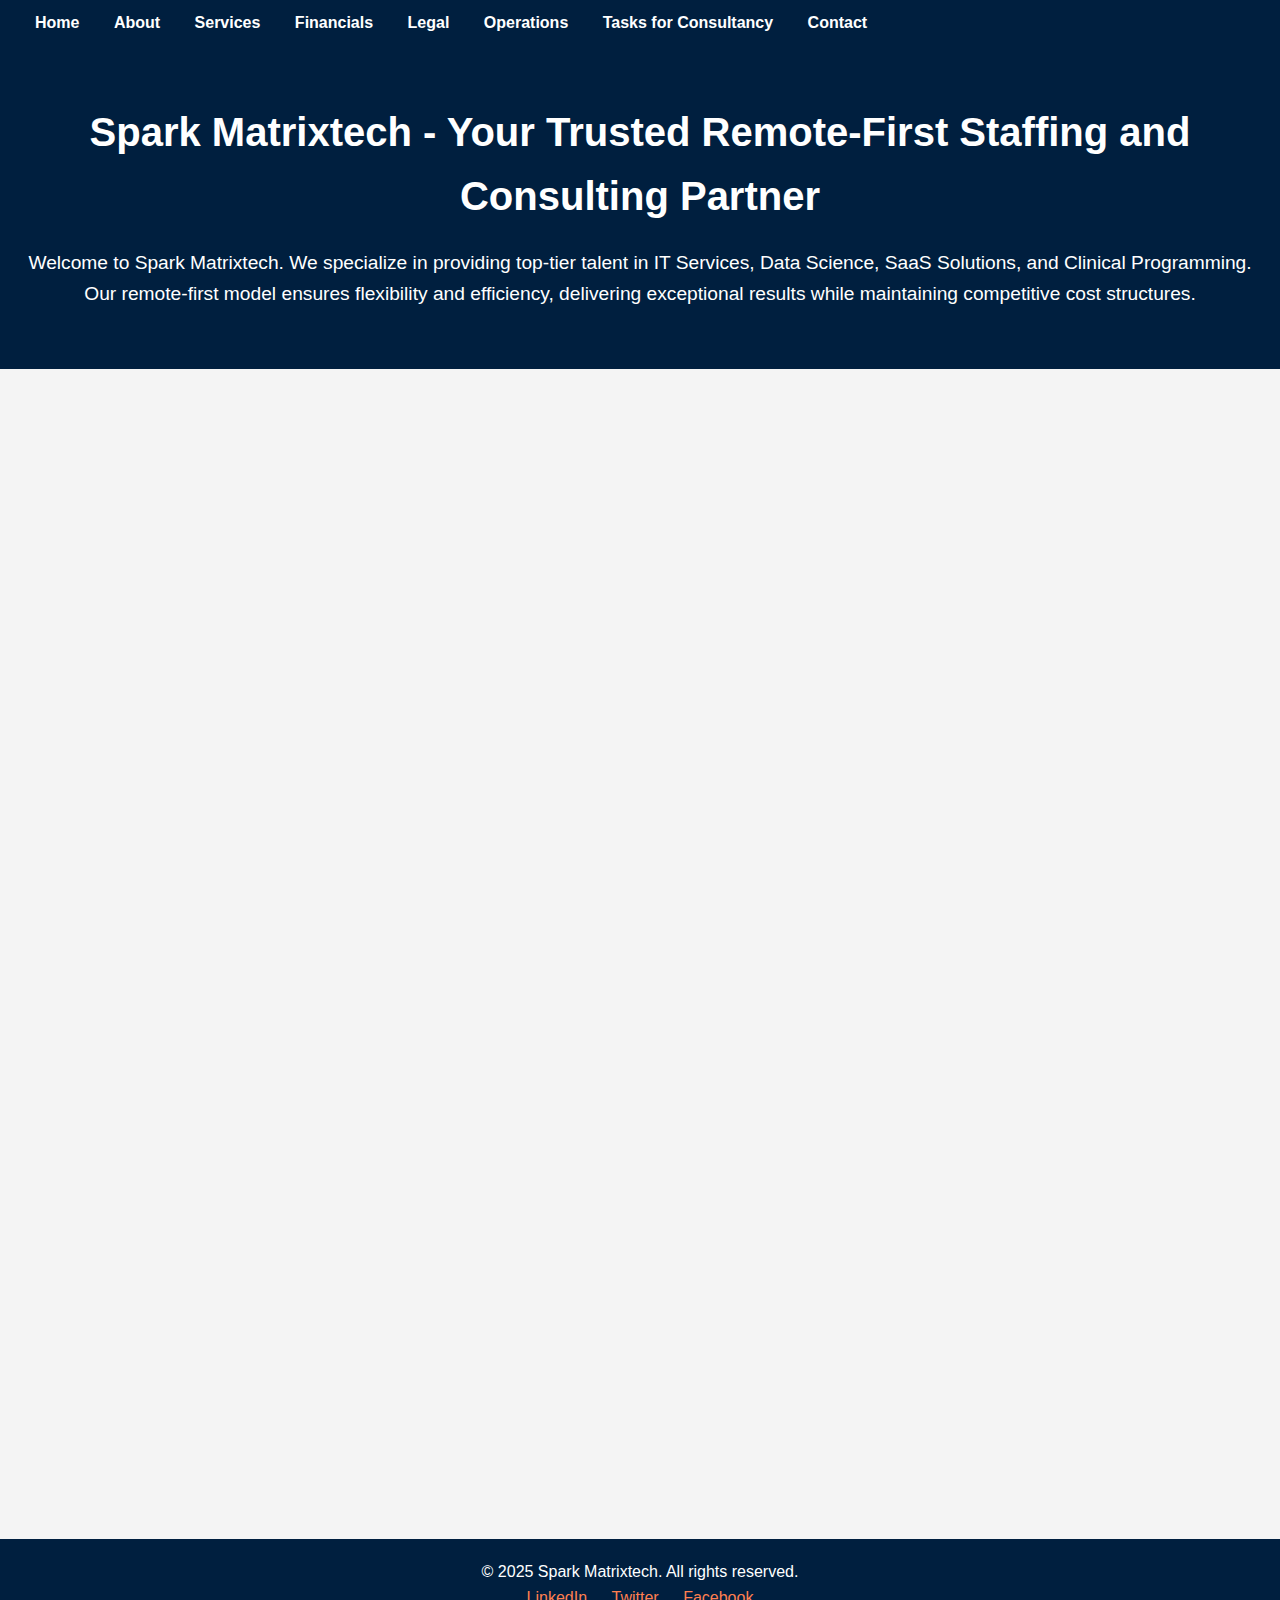
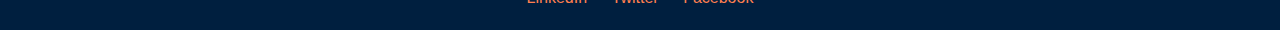
<file: index.html>
<!-- index.html -->
<!DOCTYPE html>
<html lang="en">
<head>
    <meta charset="UTF-8">
    <meta name="viewport" content="width=device-width, initial-scale=1.0">
    <title>Spark Matrixtech - Home</title>
    <meta name="description" content="Spark Matrixtech is a remote-first staffing and consulting company specializing in IT Services, Data Science, SaaS Solutions, and Clinical Programming.">
    <link rel="stylesheet" href="css/styles.css">
</head>
<body>
    <!-- Navigation Bar -->
    <nav class="navbar">
        <a href="index.html">Home</a>
        <div class="dropdown">
            <a href="#">About</a>
            <div class="dropdown-content">
                <a href="about.html">Business Overview</a>
                <a href="about.html#team">Team & Roles</a>
                <a href="about.html#hiring">Hiring Plan</a>
            </div>
        </div>
        <div class="dropdown">
            <a href="#">Services</a>
            <div class="dropdown-content">
                <a href="services.html">Service Lines</a>
                <a href="services.html#recruitment">Recruitment Pipeline</a>
                <a href="services.html#marketing">Marketing & Client Acquisition</a>
            </div>
        </div>
        <div class="dropdown">
            <a href="#">Financials</a>
            <div class="dropdown-content">
                <a href="financials.html">Financial Projections</a>
                <a href="financials.html#setup-costs">Initial Setup Costs</a>
                <a href="financials.html#financial-estimate">2025 Financial Estimate</a>
            </div>
        </div>
        <div class="dropdown">
            <a href="#">Legal</a>
            <div class="dropdown-content">
                <a href="legal.html">Legal, Compliance & Taxes</a>
                <a href="legal.html#visa">Visa & Immigration</a>
            </div>
        </div>
        <a href="operations.html">Operations</a>
        <a href="tasks.html">Tasks for Consultancy</a>
        <a href="contact.html">Contact</a>
    </nav>

    <!-- Header Section -->
    <header class="header">
        <h1>Spark Matrixtech - Your Trusted Remote-First Staffing and Consulting Partner</h1>
        <p>Welcome to Spark Matrixtech. We specialize in providing top-tier talent in IT Services, Data Science, SaaS Solutions, and Clinical Programming. Our remote-first model ensures flexibility and efficiency, delivering exceptional results while maintaining competitive cost structures.</p>
    </header>

    <!-- About Section Preview -->
    <section class="section">
        <h2>About Us</h2>
        <p>Learn more about our vision, mission, and the team that makes Spark Matrixtech a leader in the staffing and consulting industry.</p>
        <a href="about.html" class="button">Read More</a>
    </section>

    <!-- Services Section Preview -->
    <section class="section">
        <h2>Our Services</h2>
        <p>Discover the wide range of services we offer, including IT Services, Data Science, SaaS Solutions, and Clinical Programming.</p>
        <a href="services.html" class="button">Explore Services</a>
    </section>

    <!-- Financials Section Preview -->
    <section class="section">
        <h2>Financial Projections</h2>
        <p>Understand our financial outlook and growth projections from 2025 to 2029.</p>
        <a href="financials.html" class="button">View Financials</a>
    </section>

    <!-- Contact Section Preview -->
    <section class="section">
        <h2>Contact Us</h2>
        <p>Have questions or ready to partner with us? Get in touch!</p>
        <a href="contact.html" class="button">Contact Now</a>
    </section>

    <!-- Footer -->
    <footer class="footer">
        <p>&copy; 2025 Spark Matrixtech. All rights reserved.</p>
        <div>
            <a href="#">LinkedIn</a>
            <a href="#">Twitter</a>
            <a href="#">Facebook</a>
        </div>
    </footer>
</body>
</html>
</file>
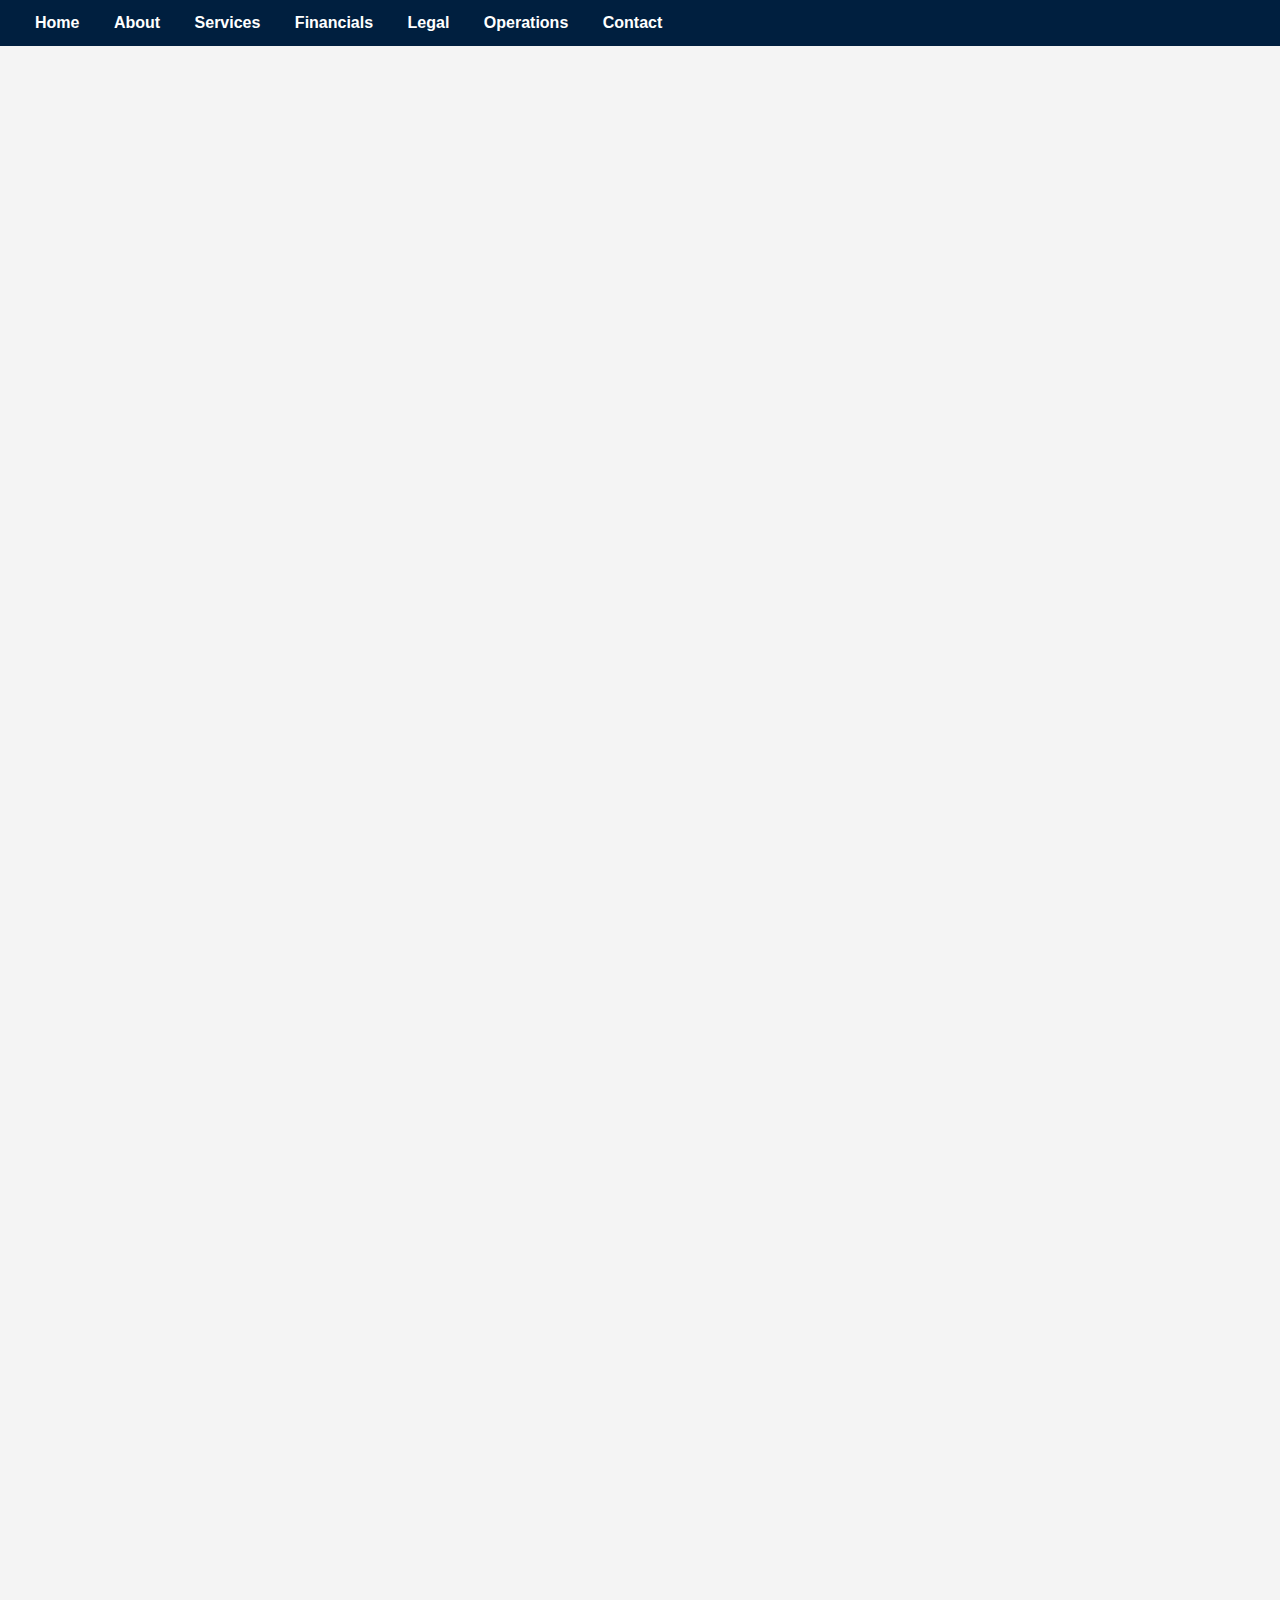
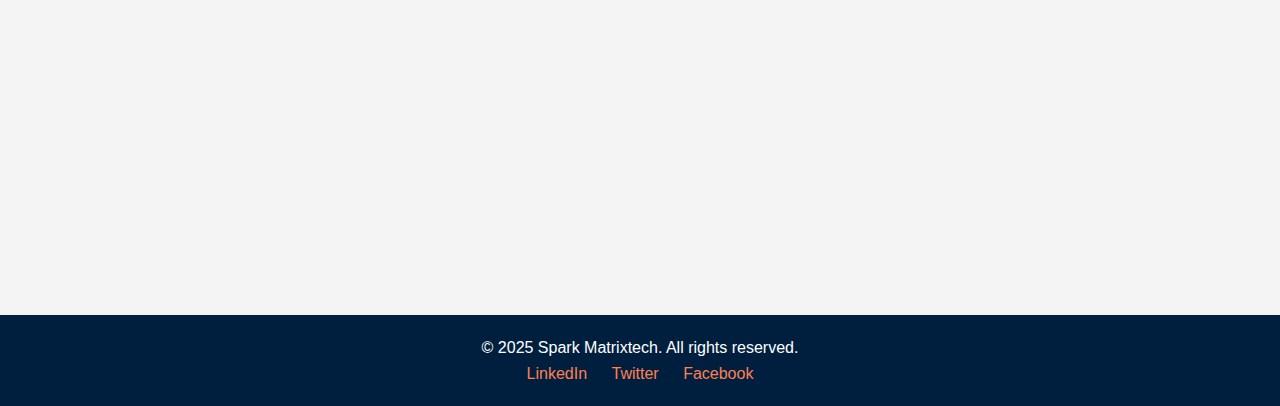
<file: about.html>
<!-- about.html -->
<!DOCTYPE html>
<html lang="en">
<head>
    <meta charset="UTF-8">
    <meta name="viewport" content="width=device-width, initial-scale=1.0">
    <title>About Us - Spark Matrixtech</title>
    <meta name="description" content="Learn about Spark Matrixtech's business overview, vision, mission, team, and hiring plans.">
    <link rel="stylesheet" href="css/styles.css">
</head>
<body>
    <!-- Navigation Bar -->
    <nav class="navbar">
        <a href="index.html">Home</a>
        <div class="dropdown">
            <a href="#">About</a>
            <div class="dropdown-content">
                <a href="about.html">Business Overview</a>
                <a href="about.html#team">Team & Roles</a>
                <a href="about.html#hiring">Hiring Plan</a>
            </div>
        </div>
        <div class="dropdown">
            <a href="#">Services</a>
            <div class="dropdown-content">
                <a href="services.html">Service Lines</a>
                <a href="services.html#recruitment">Recruitment Pipeline</a>
                <a href="services.html#marketing">Marketing & Client Acquisition</a>
            </div>
        </div>
        <div class="dropdown">
            <a href="#">Financials</a>
            <div class="dropdown-content">
                <a href="financials.html">Financial Projections</a>
                <a href="financials.html#setup-costs">Initial Setup Costs</a>
                <a href="financials.html#financial-estimate">2025 Financial Estimate</a>
            </div>
        </div>
        <div class="dropdown">
            <a href="#">Legal</a>
            <div class="dropdown-content">
                <a href="legal.html">Legal, Compliance & Taxes</a>
                <a href="legal.html#visa">Visa & Immigration</a>
            </div>
        </div>
        <a href="operations.html">Operations</a>
        <a href="contact.html">Contact</a>
    </nav>

    <!-- Business Overview Section -->
    <section class="section">
        <h2>Business Overview</h2>
        <p><strong>Type:</strong> Remote-first staffing and consulting company</p>
        <h3>Core Specialties:</h3>
        <ul>
            <li>IT Services</li>
            <li>Data Science</li>
            <li>SaaS Solutions</li>
            <li>Clinical Programming</li>
        </ul>
        <h3>Vision</h3>
        <p>To be a trusted, remote-first staffing and consulting firm delivering top-tier talent in specialized domains, while maintaining competitive cost structures through minimized overhead.</p>
        <h3>Mission</h3>
        <ul>
            <li>Provide high-quality staffing solutions in niche areas (IT, Data Science, SaaS, Clinical).</li>
            <li>Ensure compliance with U.S. labor laws (W2, C2C, H1B) and Indian employment norms.</li>
            <li>Achieve profitability by optimizing remote operations and controlling overhead costs.</li>
        </ul>
    </section>

    <!-- Team & Roles Section -->
    <section class="section" id="team">
        <h2>Team & Roles</h2>
        <h3>US IT Recruiter (India)</h3>
        <p><strong>Monthly Salary:</strong> INR 50,000 – INR 70,000</p>
        <p><strong>Key Responsibilities:</strong></p>
        <ul>
            <li>Sourcing IT candidates for U.S. placements</li>
            <li>Handling vendor partnerships (C2C)</li>
            <li>Coordinating interviews</li>
        </ul>

        <h3>HR Candidate (India)</h3>
        <p><strong>Monthly Salary:</strong> INR 30,000 – INR 40,000</p>
        <p><strong>Key Responsibilities:</strong></p>
        <ul>
            <li>Internal HR policies</li>
            <li>Payroll coordination (India side)</li>
            <li>Onboarding support</li>
            <li>Compliance with Indian labor laws</li>
        </ul>

        <h3>Future Roles</h3>
        <ul>
            <li><strong>Manager:</strong> INR 70,000 – INR 90,000</li>
            <li><strong>Marketing Specialist:</strong> INR 50,000 – INR 60,000</li>
            <li><strong>Account Manager:</strong> INR 45,000 – INR 55,000</li>
        </ul>
    </section>

    <!-- Hiring Plan Section -->
    <section class="section" id="hiring">
        <h2>Hiring Plan</h2>
        <h3>Immediate Hiring</h3>
        <ul>
            <li>One US IT Recruiter</li>
            <li>One HR Candidate</li>
        </ul>

        <h3>Future Hiring (based on growth milestones)</h3>
        <ul>
            <li>Manager (when team size > 5 recruiters)</li>
            <li>Marketing Specialist (when monthly placement revenue exceeds a certain threshold)</li>
            <li>Account Manager (when managing over 5+ active clients simultaneously)</li>
        </ul>
    </section>

    <!-- Footer -->
    <footer class="footer">
        <p>&copy; 2025 Spark Matrixtech. All rights reserved.</p>
        <div>
            <a href="#">LinkedIn</a>
            <a href="#">Twitter</a>
            <a href="#">Facebook</a>
        </div>
    </footer>
</body>
</html>
</file>
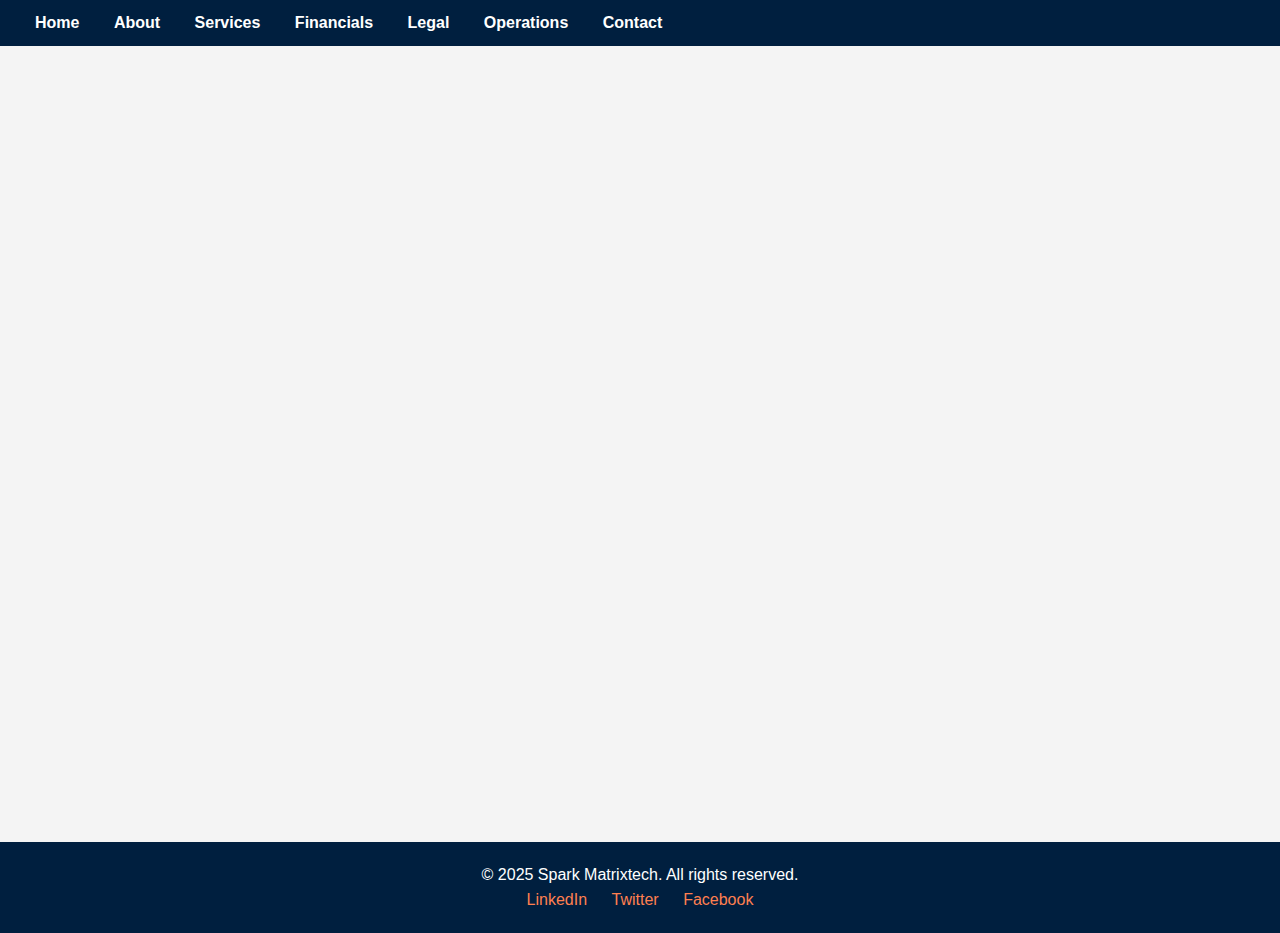
<file: contact.html>
<!-- contact.html -->
<!DOCTYPE html>
<html lang="en">
<head>
    <meta charset="UTF-8">
    <meta name="viewport" content="width=device-width, initial-scale=1.0">
    <title>Contact - Spark Matrixtech</title>
    <meta name="description" content="Get in touch with Spark Matrixtech for staffing and consulting solutions.">
    <link rel="stylesheet" href="css/styles.css">
</head>
<body>
    <!-- Navigation Bar -->
    <nav class="navbar">
        <a href="index.html">Home</a>
        <div class="dropdown">
            <a href="#">About</a>
            <div class="dropdown-content">
                <a href="about.html">Business Overview</a>
                <a href="about.html#team">Team & Roles</a>
                <a href="about.html#hiring">Hiring Plan</a>
            </div>
        </div>
        <div class="dropdown">
            <a href="#">Services</a>
            <div class="dropdown-content">
                <a href="services.html">Service Lines</a>
                <a href="services.html#recruitment">Recruitment Pipeline</a>
                <a href="services.html#marketing">Marketing & Client Acquisition</a>
            </div>
        </div>
        <div class="dropdown">
            <a href="#">Financials</a>
            <div class="dropdown-content">
                <a href="financials.html">Financial Projections</a>
                <a href="financials.html#setup-costs">Initial Setup Costs</a>
                <a href="financials.html#financial-estimate">2025 Financial Estimate</a>
            </div>
        </div>
        <div class="dropdown">
            <a href="#">Legal</a>
            <div class="dropdown-content">
                <a href="legal.html">Legal, Compliance & Taxes</a>
                <a href="legal.html#visa">Visa & Immigration</a>
            </div>
        </div>
        <a href="operations.html">Operations</a>
        <a href="contact.html">Contact</a>
    </nav>

    <!-- Contact Information Section -->
    <section class="section">
        <h2>Contact Us</h2>
        <p>If you have any questions or would like to partner with us, feel free to reach out through the form below or via our contact information.</p>

        <h3>Contact Information</h3>
        <ul>
            <li><strong>Email:</strong> <a href="mailto:info@sparkmatrixtech.com">info@sparkmatrixtech.com</a></li>
            <li><strong>Phone:</strong> +1 (123) 456-7890</li>
            <li><strong>Address:</strong> 1234 Spark Street, Tech City, USA</li>
        </ul>

        <!-- Contact Form -->
        <h3>Send Us a Message</h3>
        <form class="contact-form" action="mailto:info@sparkmatrixtech.com" method="post" enctype="text/plain">
            <label for="name">Name:</label>
            <input type="text" id="name" name="name" required>

            <label for="email">Email:</label>
            <input type="email" id="email" name="email" required>

            <label for="message">Message:</label>
            <textarea id="message" name="message" rows="5" required></textarea>

            <button type="submit">Submit</button>
        </form>
        <p><em>Note: This form uses mailto: for form submissions. For enhanced functionality, consider implementing server-side processing.</em></p>
    </section>

    <!-- Footer -->
    <footer class="footer">
        <p>&copy; 2025 Spark Matrixtech. All rights reserved.</p>
        <div>
            <a href="#">LinkedIn</a>
            <a href="#">Twitter</a>
            <a href="#">Facebook</a>
        </div>
    </footer>
</body>
</html>
</file>
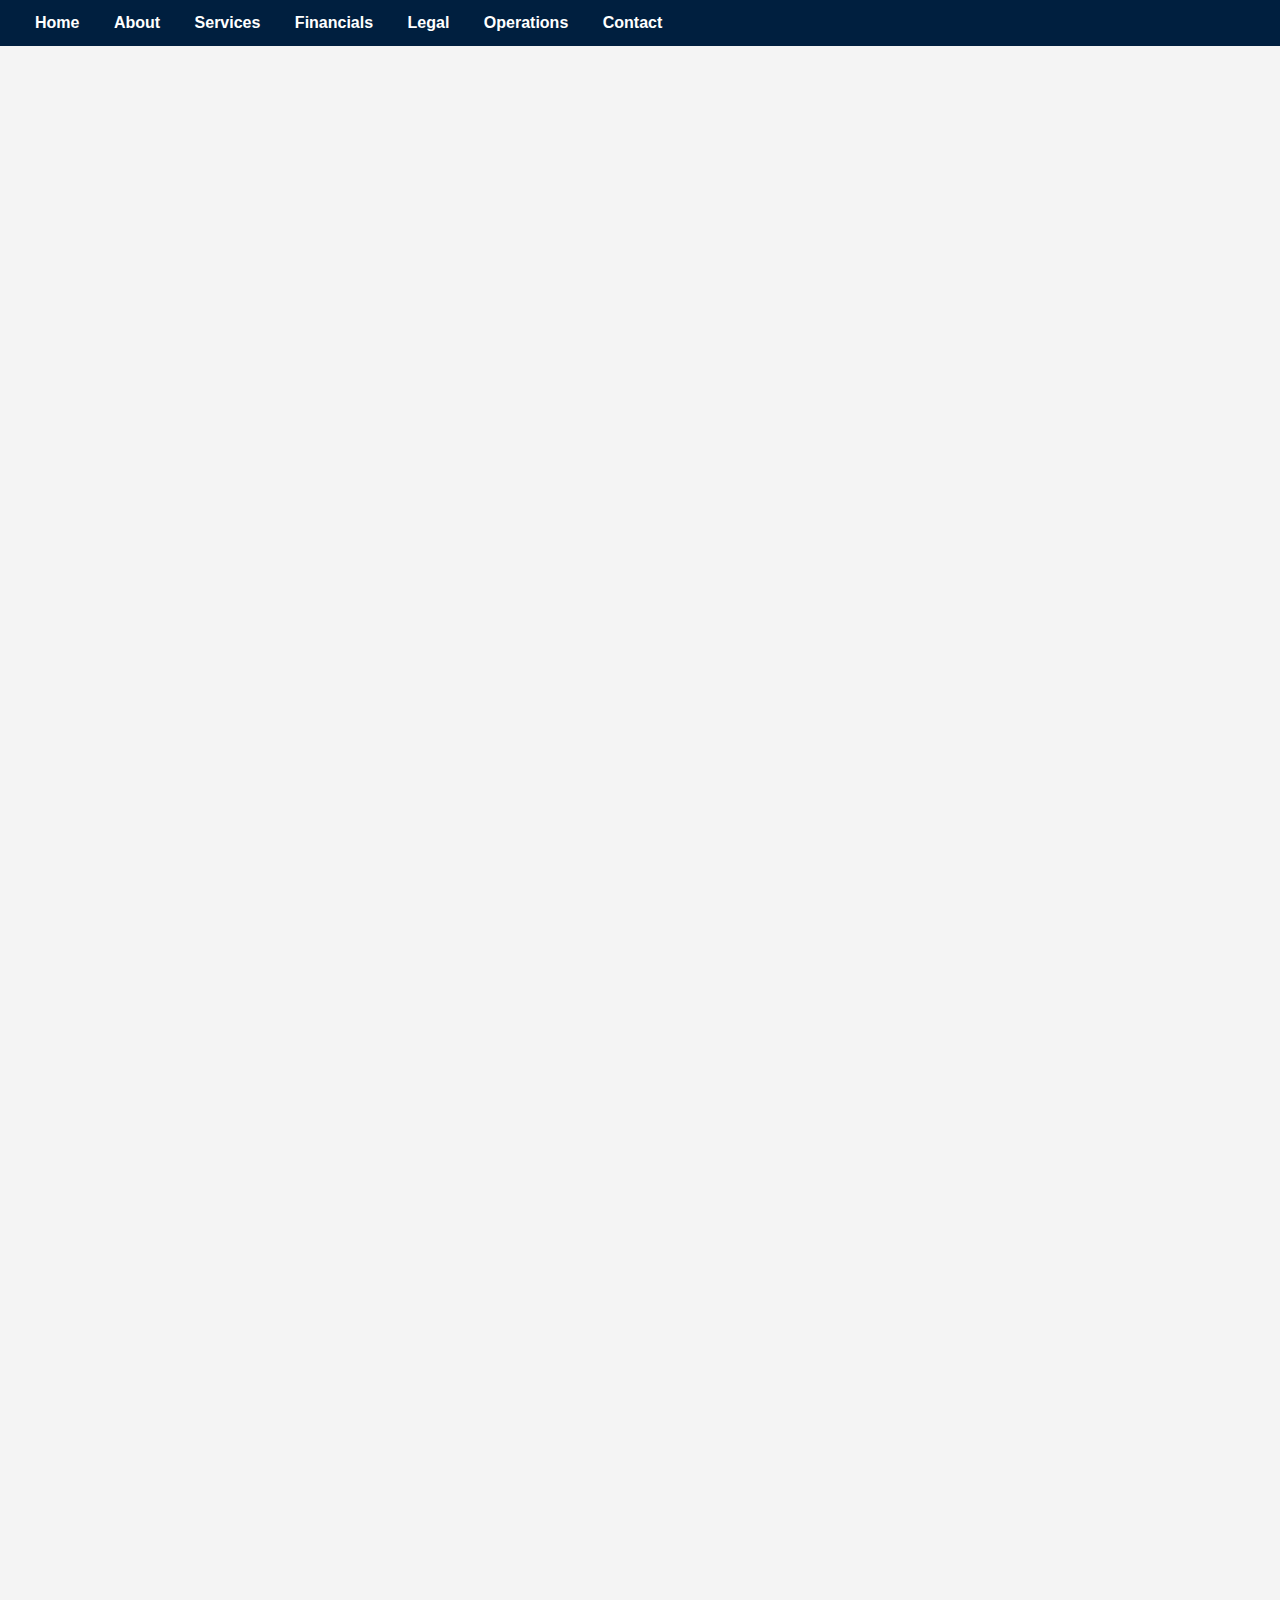
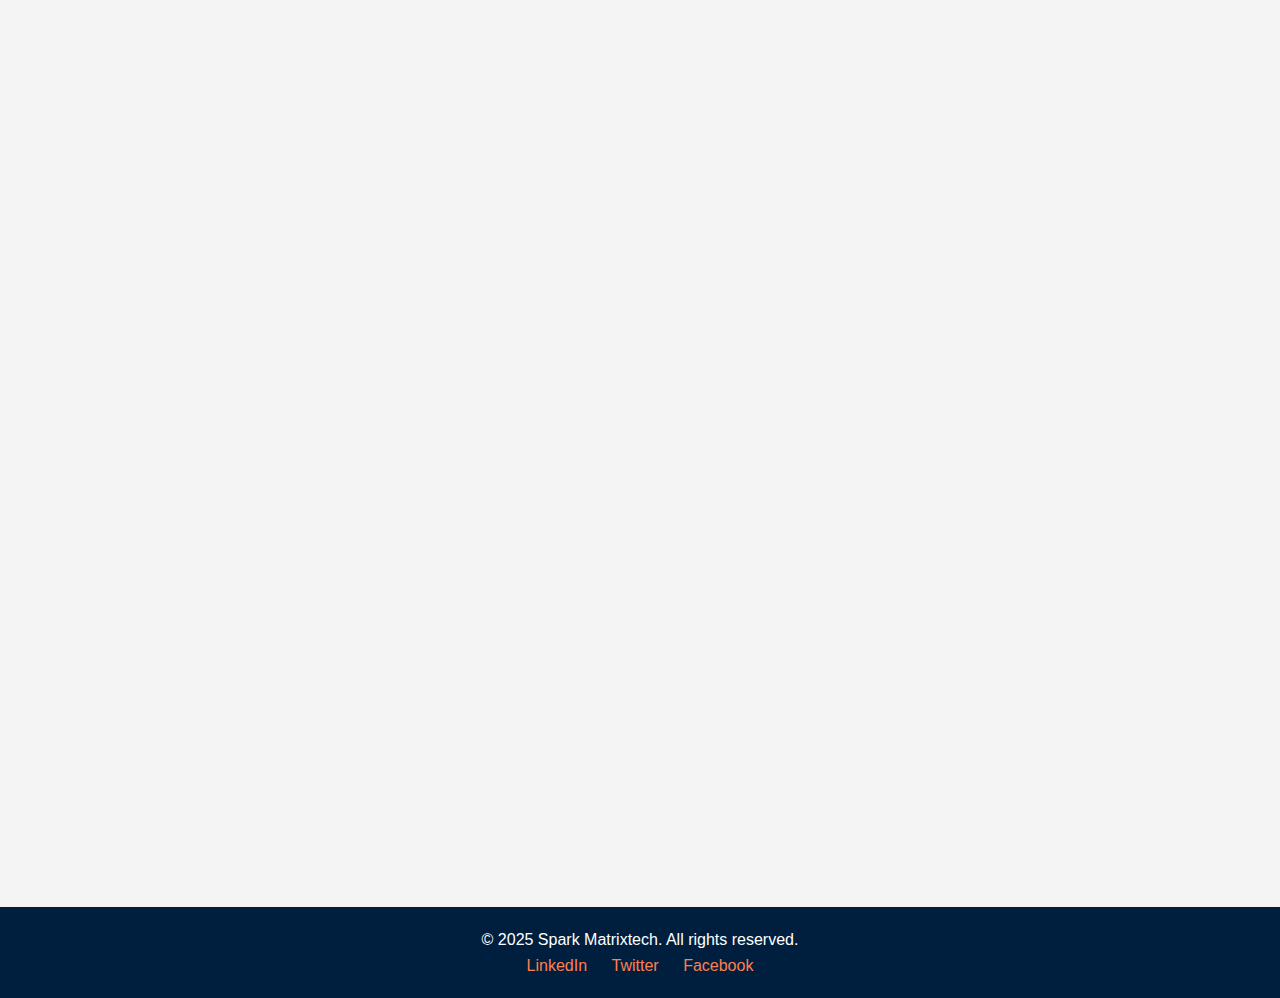
<file: financials.html>
<!-- financials.html -->
<!DOCTYPE html>
<html lang="en">
<head>
    <meta charset="UTF-8">
    <meta name="viewport" content="width=device-width, initial-scale=1.0">
    <title>Financials - Spark Matrixtech</title>
    <meta name="description" content="View Spark Matrixtech's financial projections, initial setup costs, and business growth from 2025 to 2029.">
    <link rel="stylesheet" href="css/styles.css">
</head>
<body>
    <!-- Navigation Bar -->
    <nav class="navbar">
        <a href="index.html">Home</a>
        <div class="dropdown">
            <a href="#">About</a>
            <div class="dropdown-content">
                <a href="about.html">Business Overview</a>
                <a href="about.html#team">Team & Roles</a>
                <a href="about.html#hiring">Hiring Plan</a>
            </div>
        </div>
        <div class="dropdown">
            <a href="#">Services</a>
            <div class="dropdown-content">
                <a href="services.html">Service Lines</a>
                <a href="services.html#recruitment">Recruitment Pipeline</a>
                <a href="services.html#marketing">Marketing & Client Acquisition</a>
            </div>
        </div>
        <div class="dropdown">
            <a href="#">Financials</a>
            <div class="dropdown-content">
                <a href="financials.html">Financial Projections</a>
                <a href="financials.html#setup-costs">Initial Setup Costs</a>
                <a href="financials.html#financial-estimate">2025 Financial Estimate</a>
            </div>
        </div>
        <div class="dropdown">
            <a href="#">Legal</a>
            <div class="dropdown-content">
                <a href="legal.html">Legal, Compliance & Taxes</a>
                <a href="legal.html#visa">Visa & Immigration</a>
            </div>
        </div>
        <a href="operations.html">Operations</a>
        <a href="contact.html">Contact</a>
    </nav>

    <!-- Financial Projections Section -->
    <section class="section">
        <h2>Financial Projections (2025–2029)</h2>
        <table>
            <thead>
                <tr>
                    <th>Year</th>
                    <th>Candidates Placed</th>
                    <th>Average Hourly Billing</th>
                    <th>Annual Revenue (USD)</th>
                    <th>Profit Margin (%)</th>
                    <th>Profit (USD)</th>
                </tr>
            </thead>
            <tbody>
                <tr>
                    <td>2025</td>
                    <td>2</td>
                    <td>$120</td>
                    <td>$499,200</td>
                    <td>20%</td>
                    <td>$99,840</td>
                </tr>
                <tr>
                    <td>2026</td>
                    <td>4</td>
                    <td>$120</td>
                    <td>$998,400</td>
                    <td>22%</td>
                    <td>$219,648</td>
                </tr>
                <tr>
                    <td>2027</td>
                    <td>6</td>
                    <td>$130</td>
                    <td>$1,497,600</td>
                    <td>25%</td>
                    <td>$374,400</td>
                </tr>
                <tr>
                    <td>2028</td>
                    <td>8</td>
                    <td>$140</td>
                    <td>$1,996,800</td>
                    <td>27%</td>
                    <td>$540,000</td>
                </tr>
                <tr>
                    <td>2029</td>
                    <td>10</td>
                    <td>$150</td>
                    <td>$2,496,000</td>
                    <td>30%</td>
                    <td>$750,000</td>
                </tr>
            </tbody>
        </table>
    </section>

    <!-- Initial Setup Costs Section -->
    <section class="section" id="setup-costs">
        <h2>Initial Setup Costs</h2>
        <table>
            <thead>
                <tr>
                    <th>Category</th>
                    <th>Basic Cost (USD)</th>
                    <th>High-End Cost (USD)</th>
                    <th>Current Requirement</th>
                </tr>
            </thead>
            <tbody>
                <tr>
                    <td>Office Rent</td>
                    <td>$0</td>
                    <td>$0</td>
                    <td>Not Required</td>
                </tr>
                <tr>
                    <td>Legal Fees</td>
                    <td>$10,000/year</td>
                    <td>$20,000/year</td>
                    <td>Required</td>
                </tr>
                <tr>
                    <td>Portal Subscriptions</td>
                    <td>$5,000/year</td>
                    <td>$15,000/year</td>
                    <td>Required</td>
                </tr>
                <tr>
                    <td>Recruiter Salary (India)</td>
                    <td>INR 600,000 – 840,000/year (~$7,300–$10,200)</td>
                    <td>–</td>
                    <td>Required</td>
                </tr>
                <tr>
                    <td>HR Salary (India)</td>
                    <td>INR 360,000 – 480,000/year (~$4,400–$5,800)</td>
                    <td>–</td>
                    <td>Required</td>
                </tr>
                <tr>
                    <td>Miscellaneous</td>
                    <td>$5,000/year</td>
                    <td>$10,000/year</td>
                    <td>Required</td>
                </tr>
            </tbody>
        </table>
        <p><em>Note: 1 USD ~ 82 INR (approx. conversion used for reference)</em></p>
    </section>

    <!-- 2025 Financial Estimate Section -->
    <section class="section" id="financial-estimate">
        <h2>2025 Financial Estimate</h2>
        <table>
            <thead>
                <tr>
                    <th>Category</th>
                    <th>Projected Cost (USD)</th>
                    <th>Projected Revenue (USD)</th>
                    <th>Profit Margin (%)</th>
                    <th>Profit (USD)</th>
                </tr>
            </thead>
            <tbody>
                <tr>
                    <td>Revenue from Placements</td>
                    <td>$0</td>
                    <td>$499,200</td>
                    <td>20%</td>
                    <td>$99,840</td>
                </tr>
                <tr>
                    <td>Recruiter Salaries (India)</td>
                    <td>$7,300–$10,200</td>
                    <td>–</td>
                    <td>–</td>
                    <td>–</td>
                </tr>
                <tr>
                    <td>HR Salary (India)</td>
                    <td>$4,400–$5,800</td>
                    <td>–</td>
                    <td>–</td>
                    <td>–</td>
                </tr>
                <tr>
                    <td>Marketing & Branding</td>
                    <td>$10,000</td>
                    <td>–</td>
                    <td>–</td>
                    <td>–</td>
                </tr>
                <tr>
                    <td>Legal & Compliance</td>
                    <td>$10,000</td>
                    <td>–</td>
                    <td>–</td>
                    <td>–</td>
                </tr>
                <tr>
                    <td>Portal Subscriptions</td>
                    <td>$5,000</td>
                    <td>–</td>
                    <td>–</td>
                    <td>–</td>
                </tr>
                <tr>
                    <td>Misc. Costs</td>
                    <td>$5,000</td>
                    <td>–</td>
                    <td>–</td>
                    <td>–</td>
                </tr>
            </tbody>
        </table>
        <h3>Net Profit Projection for 2025:</h3>
        <ul>
            <li><strong>Revenue:</strong> $499,200</li>
            <li><strong>Costs:</strong> ~$80,000</li>
            <li><strong>Net Profit:</strong> $99,840</li>
        </ul>
    </section>

    <!-- Projected Business Growth Section -->
    <section class="section">
        <h2>Projected Business Growth (2025–2029)</h2>
        <table>
            <thead>
                <tr>
                    <th>Year</th>
                    <th>Candidates Placed</th>
                    <th>Revenue (USD)</th>
                    <th>Profit (USD)</th>
                </tr>
            </thead>
            <tbody>
                <tr>
                    <td>2025</td>
                    <td>2</td>
                    <td>$499,200</td>
                    <td>$99,840</td>
                </tr>
                <tr>
                    <td>2026</td>
                    <td>4</td>
                    <td>$998,400</td>
                    <td>$219,648</td>
                </tr>
                <tr>
                    <td>2027</td>
                    <td>6</td>
                    <td>$1,497,600</td>
                    <td>$374,400</td>
                </tr>
                <tr>
                    <td>2028</td>
                    <td>8</td>
                    <td>$1,996,800</td>
                    <td>$540,000</td>
                </tr>
                <tr>
                    <td>2029</td>
                    <td>10</td>
                    <td>$2,496,000</td>
                    <td>$750,000</td>
                </tr>
            </tbody>
        </table>
    </section>

    <!-- Footer -->
    <footer class="footer">
        <p>&copy; 2025 Spark Matrixtech. All rights reserved.</p>
        <div>
            <a href="#">LinkedIn</a>
            <a href="#">Twitter</a>
            <a href="#">Facebook</a>
        </div>
    </footer>
</body>
</html>
</file>
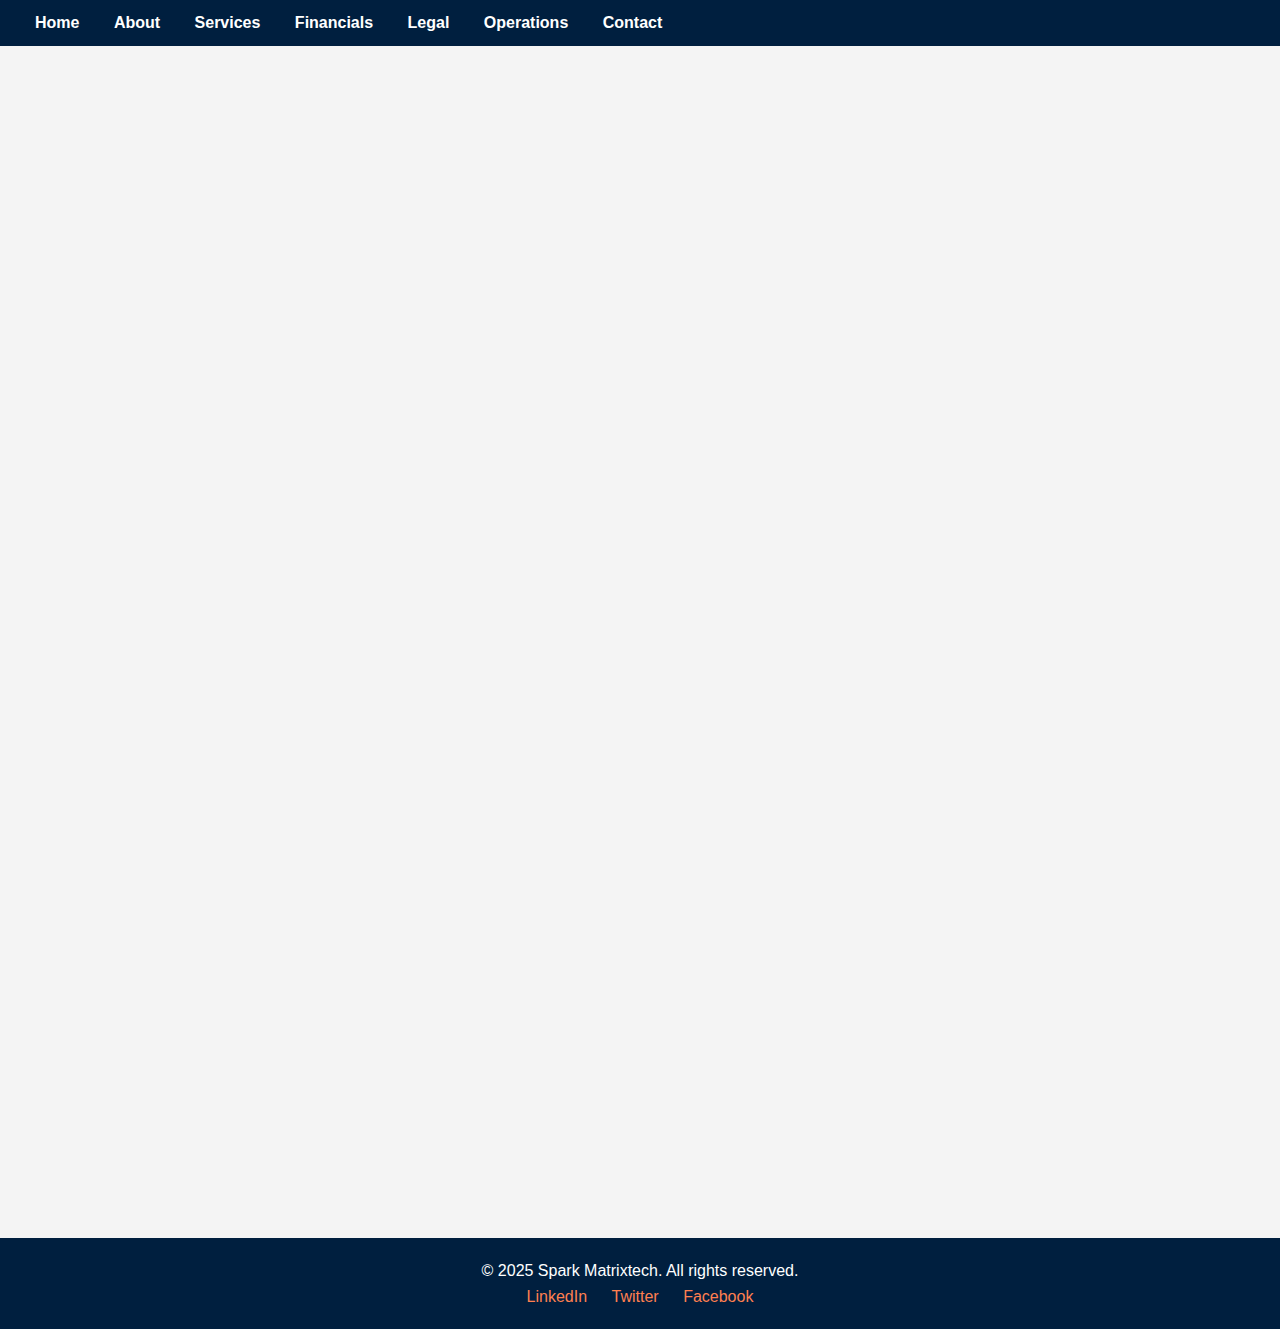
<file: legal.html>
<!-- legal.html -->
<!DOCTYPE html>
<html lang="en">
<head>
    <meta charset="UTF-8">
    <meta name="viewport" content="width=device-width, initial-scale=1.0">
    <title>Legal & Compliance - Spark Matrixtech</title>
    <meta name="description" content="Understand Spark Matrixtech's legal compliance, tax considerations, and visa & immigration processes.">
    <link rel="stylesheet" href="css/styles.css">
</head>
<body>
    <!-- Navigation Bar -->
    <nav class="navbar">
        <a href="index.html">Home</a>
        <div class="dropdown">
            <a href="#">About</a>
            <div class="dropdown-content">
                <a href="about.html">Business Overview</a>
                <a href="about.html#team">Team & Roles</a>
                <a href="about.html#hiring">Hiring Plan</a>
            </div>
        </div>
        <div class="dropdown">
            <a href="#">Services</a>
            <div class="dropdown-content">
                <a href="services.html">Service Lines</a>
                <a href="services.html#recruitment">Recruitment Pipeline</a>
                <a href="services.html#marketing">Marketing & Client Acquisition</a>
            </div>
        </div>
        <div class="dropdown">
            <a href="#">Financials</a>
            <div class="dropdown-content">
                <a href="financials.html">Financial Projections</a>
                <a href="financials.html#setup-costs">Initial Setup Costs</a>
                <a href="financials.html#financial-estimate">2025 Financial Estimate</a>
            </div>
        </div>
        <div class="dropdown">
            <a href="#">Legal</a>
            <div class="dropdown-content">
                <a href="legal.html">Legal, Compliance & Taxes</a>
                <a href="legal.html#visa">Visa & Immigration</a>
            </div>
        </div>
        <a href="operations.html">Operations</a>
        <a href="contact.html">Contact</a>
    </nav>

    <!-- Legal, Compliance & Taxes Section -->
    <section class="section">
        <h2>Legal, Compliance & Taxes</h2>
        <h3>Key U.S. Compliance Requirements</h3>
        <table>
            <thead>
                <tr>
                    <th>Requirement</th>
                    <th>Process</th>
                    <th>Cost (USD)</th>
                </tr>
            </thead>
            <tbody>
                <tr>
                    <td>H1B Sponsorship</td>
                    <td>LCA, Form I-129, USCIS fees</td>
                    <td>$3,000–$5,000/case</td>
                </tr>
                <tr>
                    <td>W2 Compliance</td>
                    <td>Payroll taxes, benefits (healthcare)</td>
                    <td>$2,000–$5,000/year</td>
                </tr>
                <tr>
                    <td>C2C Contracts</td>
                    <td>Vendor credential checks, custom agreements</td>
                    <td>$1,000–$2,000/year</td>
                </tr>
                <tr>
                    <td>Green Card Process</td>
                    <td>PERM, I-140, I-485</td>
                    <td>$10,000–$15,000/case</td>
                </tr>
            </tbody>
        </table>

        <h3>Tax Considerations</h3>
        <ul>
            <li><strong>Corporate Structure:</strong>
                <ul>
                    <li>LLC/S-Corp: Pass-through taxation at individual rates (10%–37% + state)</li>
                    <li>C-Corp: ~21% federal corporate tax + applicable state corporate taxes</li>
                </ul>
            </li>
            <li><strong>Payroll Taxes:</strong> Deduct FICA (Social Security, Medicare), federal and state income taxes for W2 employees.</li>
            <li><strong>State Taxes:</strong> Vary by state (see Annex below)</li>
            <li><strong>Sales & Service Taxes:</strong> Many states do not tax staffing/consulting, but rules differ.</li>
        </ul>
    </section>

    <!-- Visa & Immigration Processes Section -->
    <section class="section" id="visa">
        <h2>Visa & Immigration Processes</h2>
        <table>
            <thead>
                <tr>
                    <th>Visa Type</th>
                    <th>Process</th>
                    <th>Cost (USD)</th>
                </tr>
            </thead>
            <tbody>
                <tr>
                    <td>H1B</td>
                    <td>LCA filing, I-129, USCIS fees</td>
                    <td>$3,000–$6,000</td>
                </tr>
                <tr>
                    <td>Green Card</td>
                    <td>PERM, I-140, I-485</td>
                    <td>$10,000–$15,000</td>
                </tr>
            </tbody>
        </table>
        <h3>Medical Benefits (ACA)</h3>
        <p>~$2,000–$5,000/year for W2 employees if applicable.</p>
    </section>

    <!-- Footer -->
    <footer class="footer">
        <p>&copy; 2025 Spark Matrixtech. All rights reserved.</p>
        <div>
            <a href="#">LinkedIn</a>
            <a href="#">Twitter</a>
            <a href="#">Facebook</a>
        </div>
    </footer>
</body>
</html>
</file>
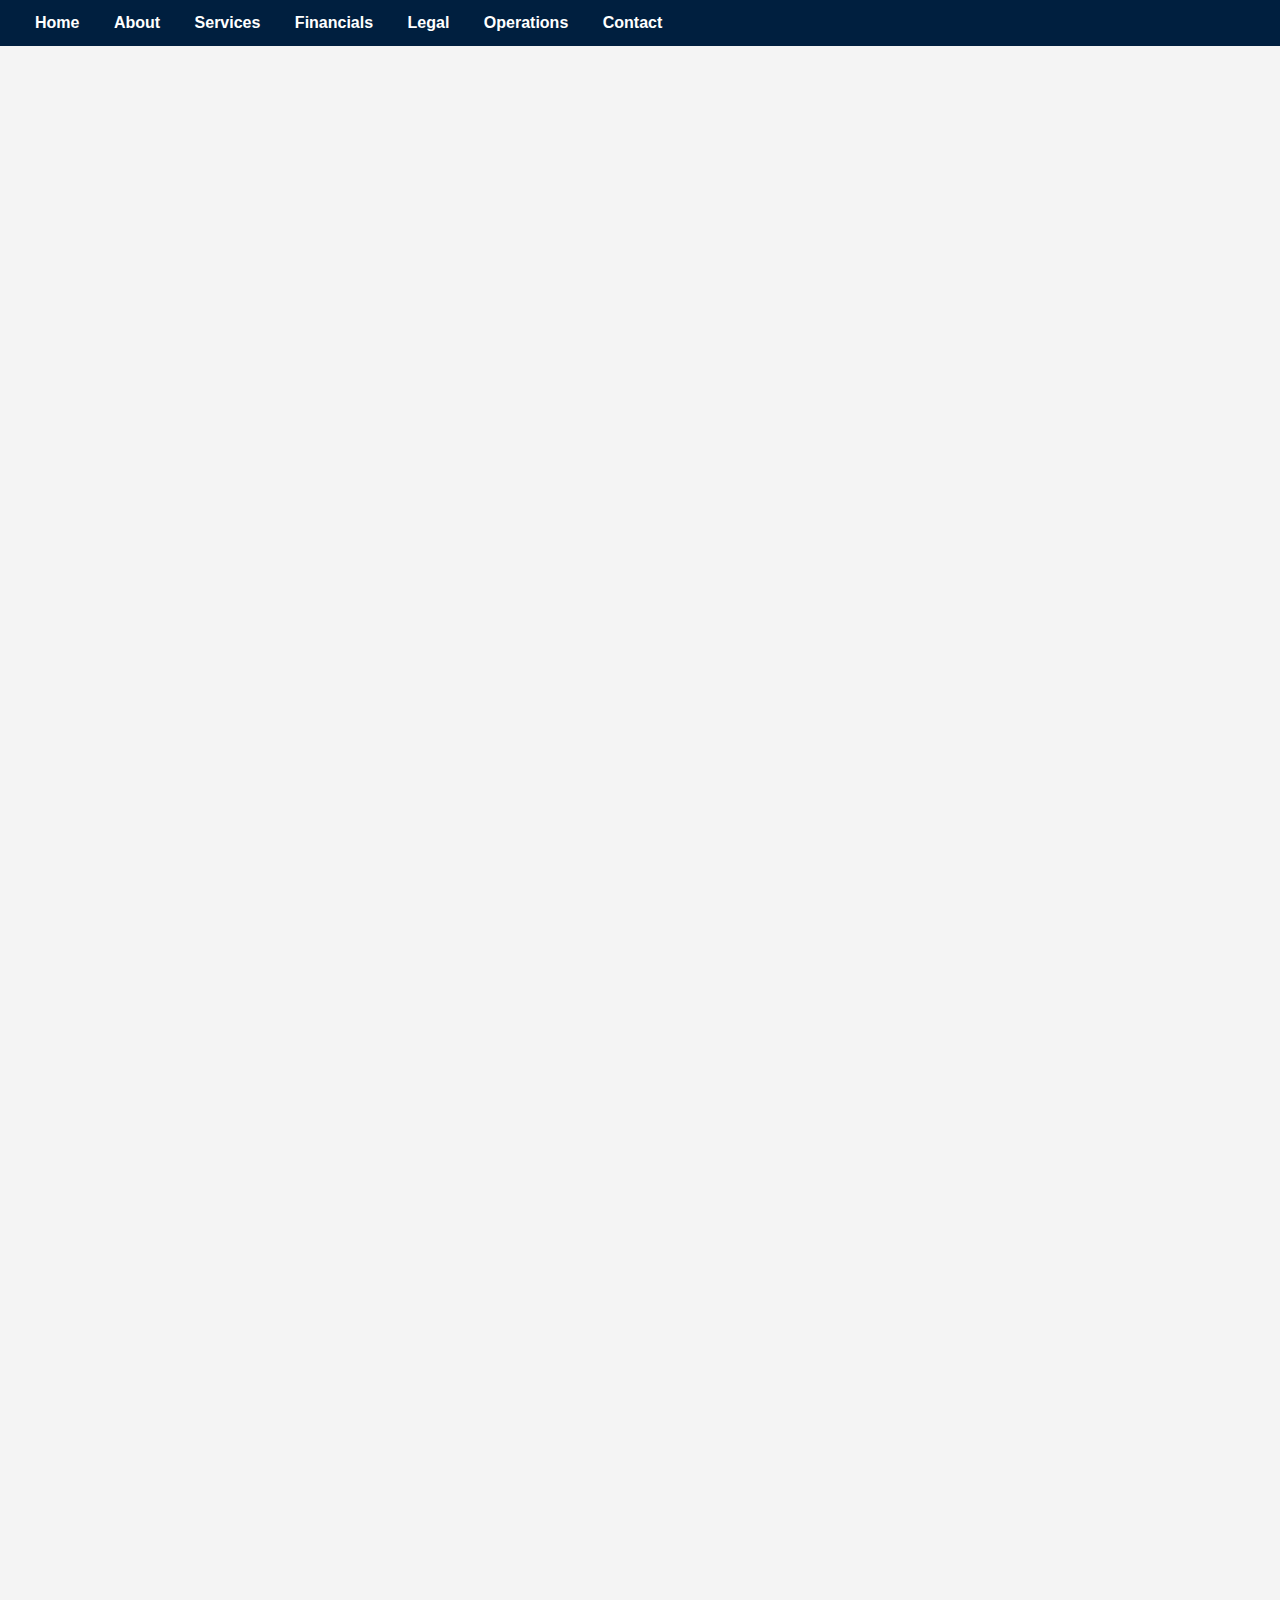
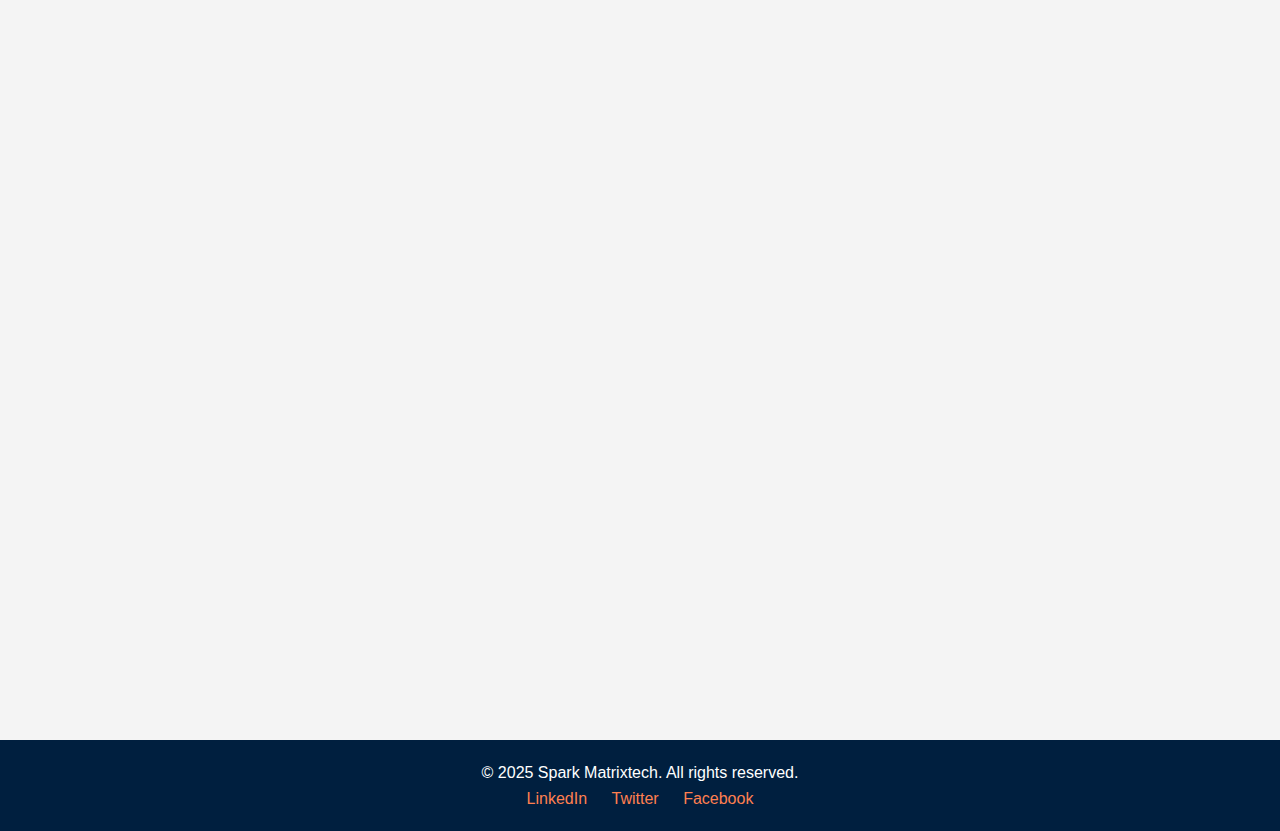
<file: operations.html>
<!-- operations.html -->
<!DOCTYPE html>
<html lang="en">
<head>
    <meta charset="UTF-8">
    <meta name="viewport" content="width=device-width, initial-scale=1.0">
    <title>Operations - Spark Matrixtech</title>
    <meta name="description" content="Explore Spark Matrixtech's operations, including tasks & responsibilities, risk management, recruitment workflows, incentives, and performance reviews.">
    <link rel="stylesheet" href="css/styles.css">
</head>
<body>
    <!-- Navigation Bar -->
    <nav class="navbar">
        <a href="index.html">Home</a>
        <div class="dropdown">
            <a href="#">About</a>
            <div class="dropdown-content">
                <a href="about.html">Business Overview</a>
                <a href="about.html#team">Team & Roles</a>
                <a href="about.html#hiring">Hiring Plan</a>
            </div>
        </div>
        <div class="dropdown">
            <a href="#">Services</a>
            <div class="dropdown-content">
                <a href="services.html">Service Lines</a>
                <a href="services.html#recruitment">Recruitment Pipeline</a>
                <a href="services.html#marketing">Marketing & Client Acquisition</a>
            </div>
        </div>
        <div class="dropdown">
            <a href="#">Financials</a>
            <div class="dropdown-content">
                <a href="financials.html">Financial Projections</a>
                <a href="financials.html#setup-costs">Initial Setup Costs</a>
                <a href="financials.html#financial-estimate">2025 Financial Estimate</a>
            </div>
        </div>
        <div class="dropdown">
            <a href="#">Legal</a>
            <div class="dropdown-content">
                <a href="legal.html">Legal, Compliance & Taxes</a>
                <a href="legal.html#visa">Visa & Immigration</a>
            </div>
        </div>
        <a href="operations.html">Operations</a>
        <a href="contact.html">Contact</a>
    </nav>

    <!-- Tasks & Responsibilities Section -->
    <section class="section">
        <h2>Tasks & Responsibilities</h2>
        <table>
            <thead>
                <tr>
                    <th>Role</th>
                    <th>Tasks</th>
                    <th>Monthly Salary</th>
                </tr>
            </thead>
            <tbody>
                <tr>
                    <td>CEO</td>
                    <td>Client acquisition, strategic decisions, growth planning</td>
                    <td>Variable (Depends on structure)</td>
                </tr>
                <tr>
                    <td>Recruiter (India)</td>
                    <td>Candidate sourcing, C2C vendor management, interview prep</td>
                    <td>INR 50k–70k</td>
                </tr>
                <tr>
                    <td>HR (India)</td>
                    <td>Internal HR policies, onboarding, compliance, payroll</td>
                    <td>INR 30k–40k</td>
                </tr>
            </tbody>
        </table>
    </section>

    <!-- Risk Management Section -->
    <section class="section">
        <h2>Risk Management</h2>
        <table>
            <thead>
                <tr>
                    <th>Risk</th>
                    <th>Likelihood</th>
                    <th>Mitigation Strategy</th>
                </tr>
            </thead>
            <tbody>
                <tr>
                    <td>Candidate Non-Selection</td>
                    <td>Moderate</td>
                    <td>In-depth screening, thorough interview prep</td>
                </tr>
                <tr>
                    <td>Client Non-Payment</td>
                    <td>Low</td>
                    <td>Upfront deposits, milestone invoicing</td>
                </tr>
                <tr>
                    <td>Candidate Attrition</td>
                    <td>Moderate</td>
                    <td>Competitive pay, consistent engagement, clear growth paths</td>
                </tr>
                <tr>
                    <td>Market Fluctuations</td>
                    <td>Moderate</td>
                    <td>Diversify client base (IT, healthcare, SaaS, clinical)</td>
                </tr>
            </tbody>
        </table>
    </section>

    <!-- Recruitment Workflow & Incentives Section -->
    <section class="section">
        <h2>Recruitment Workflow & Incentives</h2>
        <h3>Revenue & Profit Calculation</h3>
        <table>
            <thead>
                <tr>
                    <th>Stage</th>
                    <th>Process</th>
                    <th>Cost/Revenue Structure</th>
                </tr>
            </thead>
            <tbody>
                <tr>
                    <td>Client Billing</td>
                    <td>$100–$180/hour billed to the client</td>
                    <td>Example: $120/hr × 160 hrs/month = $19,200/month</td>
                </tr>
                <tr>
                    <td>Candidate Pay</td>
                    <td>$60–$100/hour paid to candidate</td>
                    <td>Example: $70/hr × 160 hrs/month = $11,200/month</td>
                </tr>
                <tr>
                    <td>Profit</td>
                    <td>Difference between client billing & candidate pay</td>
                    <td>$19,200 – $11,200 = $8,000/month profit</td>
                </tr>
            </tbody>
        </table>

        <h3>Recruiter Incentives</h3>
        <p>5%–10% of monthly profit (e.g., $8,000 × 5% = $400/month)</p>

        <h3>Incentive Structure</h3>
        <h4>Monthly Incentives</h4>
        <ul>
            <li>Flat Incentive: $400–$800 per successfully onboarded candidate</li>
            <li>Variable Incentive: 5%–10% of profit margin per candidate</li>
        </ul>

        <h4>Quarterly Review Incentives</h4>
        <table>
            <thead>
                <tr>
                    <th>Quarterly Bonus Tier</th>
                    <th>Criteria</th>
                    <th>Bonus (USD)</th>
                </tr>
            </thead>
            <tbody>
                <tr>
                    <td>Bronze</td>
                    <td>3 candidates placed, avg. margin 20%</td>
                    <td>$1,000–$1,500/qtr</td>
                </tr>
                <tr>
                    <td>Silver</td>
                    <td>5 candidates placed, avg. margin 25%</td>
                    <td>$1,500–$2,000/qtr</td>
                </tr>
                <tr>
                    <td>Gold</td>
                    <td>6+ candidates placed, avg. margin 30%</td>
                    <td>$2,000–$3,000/qtr</td>
                </tr>
            </tbody>
        </table>
    </section>

    <!-- Performance Reviews Section -->
    <section class="section">
        <h2>Performance Reviews</h2>
        <h3>Monthly Reviews</h3>
        <ul>
            <li>Candidates sourced & shortlisted</li>
            <li>Time-to-fill metrics</li>
            <li>Communication quality with clients/candidates</li>
        </ul>

        <h3>Quarterly Reviews</h3>
        <ul>
            <li>Placement success rates</li>
            <li>Client satisfaction (NPS)</li>
            <li>Revenue generated and new client sign-ups</li>
        </ul>
    </section>

    <!-- Footer -->
    <footer class="footer">
        <p>&copy; 2025 Spark Matrixtech. All rights reserved.</p>
        <div>
            <a href="#">LinkedIn</a>
            <a href="#">Twitter</a>
            <a href="#">Facebook</a>
        </div>
    </footer>
</body>
</html>
</file>
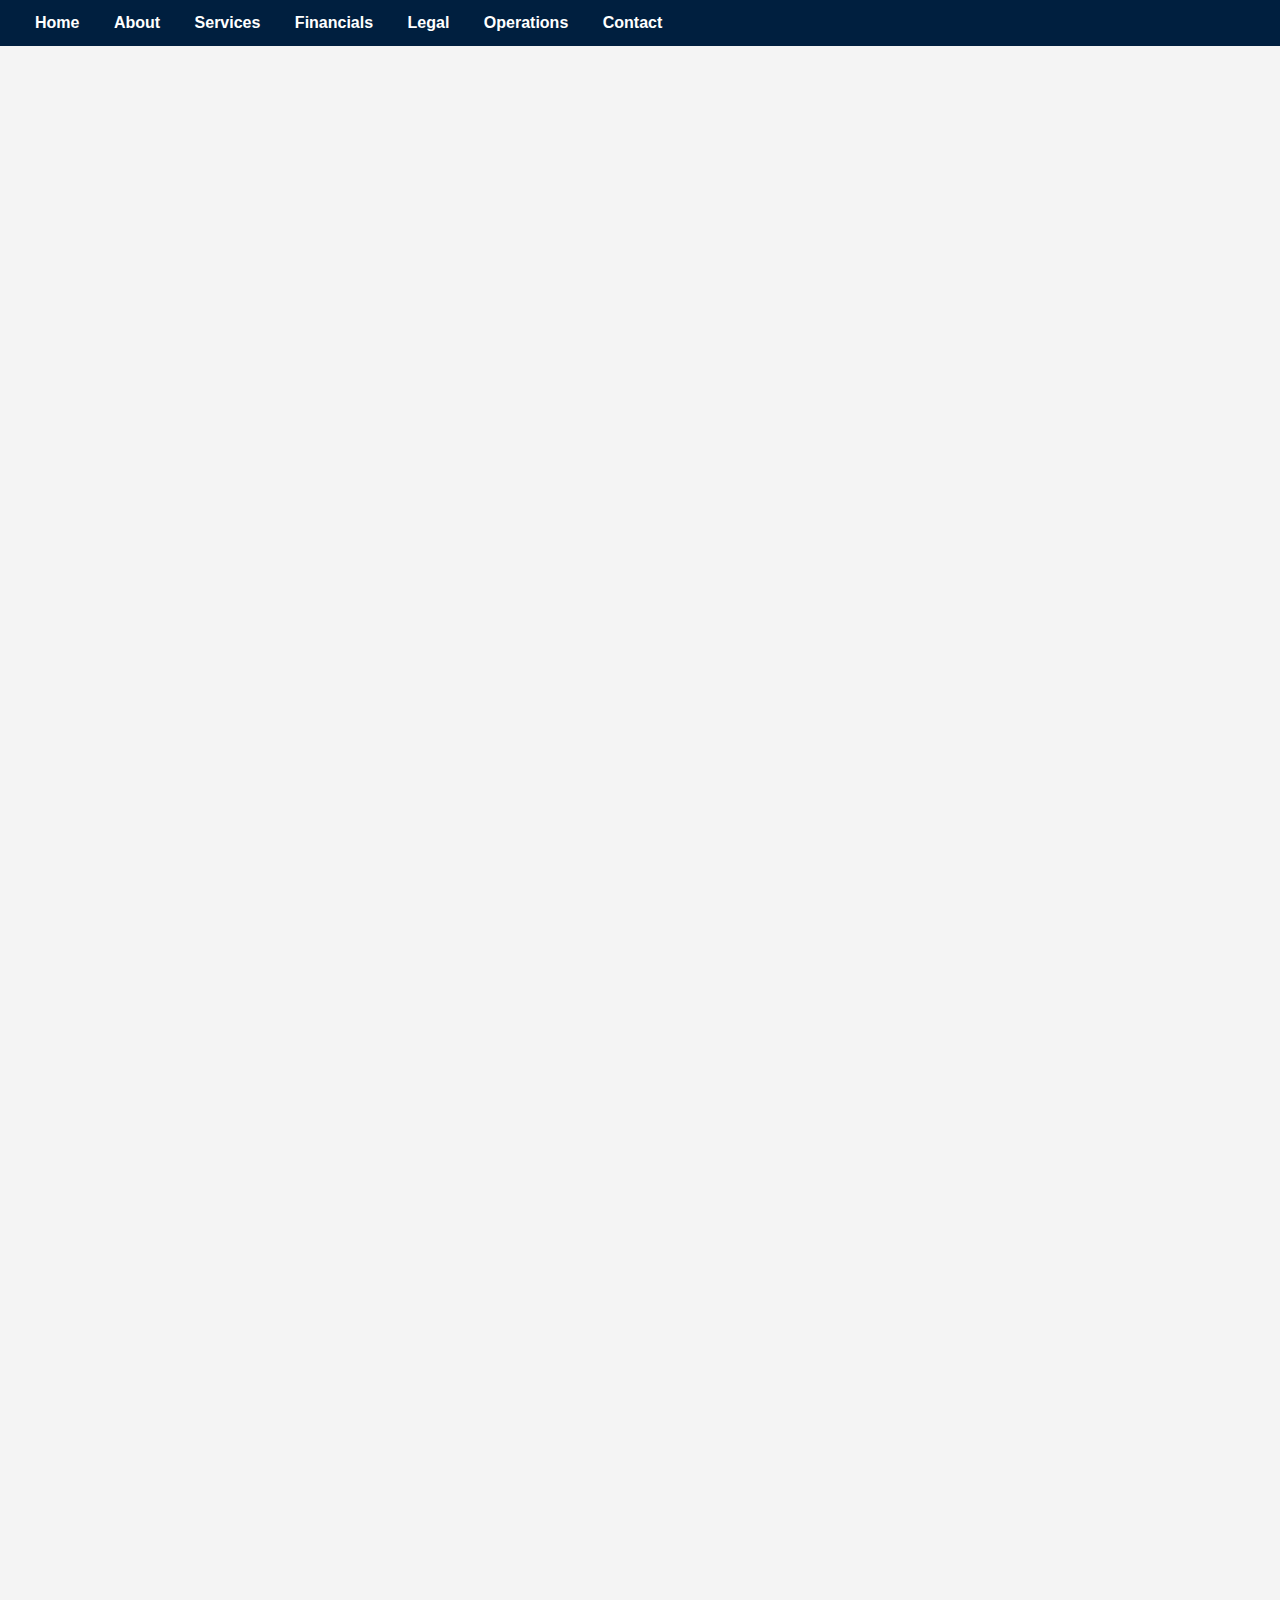
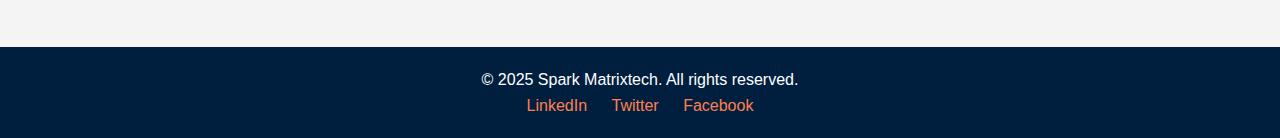
<file: services.html>
<!-- services.html -->
<!DOCTYPE html>
<html lang="en">
<head>
    <meta charset="UTF-8">
    <meta name="viewport" content="width=device-width, initial-scale=1.0">
    <title>Services - Spark Matrixtech</title>
    <meta name="description" content="Explore the range of services offered by Spark Matrixtech, including IT Services, Data Science, SaaS Solutions, and Clinical Programming.">
    <link rel="stylesheet" href="css/styles.css">
</head>
<body>
    <!-- Navigation Bar -->
    <nav class="navbar">
        <a href="index.html">Home</a>
        <div class="dropdown">
            <a href="#">About</a>
            <div class="dropdown-content">
                <a href="about.html">Business Overview</a>
                <a href="about.html#team">Team & Roles</a>
                <a href="about.html#hiring">Hiring Plan</a>
            </div>
        </div>
        <div class="dropdown">
            <a href="#">Services</a>
            <div class="dropdown-content">
                <a href="services.html">Service Lines</a>
                <a href="services.html#recruitment">Recruitment Pipeline</a>
                <a href="services.html#marketing">Marketing & Client Acquisition</a>
            </div>
        </div>
        <div class="dropdown">
            <a href="#">Financials</a>
            <div class="dropdown-content">
                <a href="financials.html">Financial Projections</a>
                <a href="financials.html#setup-costs">Initial Setup Costs</a>
                <a href="financials.html#financial-estimate">2025 Financial Estimate</a>
            </div>
        </div>
        <div class="dropdown">
            <a href="#">Legal</a>
            <div class="dropdown-content">
                <a href="legal.html">Legal, Compliance & Taxes</a>
                <a href="legal.html#visa">Visa & Immigration</a>
            </div>
        </div>
        <a href="operations.html">Operations</a>
        <a href="contact.html">Contact</a>
    </nav>

    <!-- Service Lines & Revenue Section -->
    <section class="section">
        <h2>Service Lines & Revenue</h2>
        <table>
            <thead>
                <tr>
                    <th>Service Area</th>
                    <th>Hourly Rate (Client)</th>
                    <th>Profit Margin (Avg.)</th>
                </tr>
            </thead>
            <tbody>
                <tr>
                    <td>Data Science</td>
                    <td>$100–$180</td>
                    <td>~30%</td>
                </tr>
                <tr>
                    <td>SaaS Solutions</td>
                    <td>$80–$140</td>
                    <td>~25%</td>
                </tr>
                <tr>
                    <td>Clinical Programming</td>
                    <td>$90–$150</td>
                    <td>~25%</td>
                </tr>
                <tr>
                    <td>IT Services</td>
                    <td>$70–$120</td>
                    <td>~20%</td>
                </tr>
            </tbody>
        </table>
        <p><em>All figures in USD; for annual calculations, assume ~2,080 hours/year.</em></p>
    </section>

    <!-- Recruitment Pipeline Section -->
    <section class="section" id="recruitment">
        <h2>Recruitment Pipeline</h2>
        <h3>Hiring Models</h3>
        <table>
            <thead>
                <tr>
                    <th>Model</th>
                    <th>Initial Focus</th>
                    <th>Benefits</th>
                </tr>
            </thead>
            <tbody>
                <tr>
                    <td>C2C</td>
                    <td>Partnering with vendors</td>
                    <td>Flexible contracts, potentially higher margins</td>
                </tr>
                <tr>
                    <td>W2</td>
                    <td>Permanent employee roles</td>
                    <td>Long-term client relationships</td>
                </tr>
                <tr>
                    <td>H1B</td>
                    <td>Specialized roles</td>
                    <td>Access to global talent pool</td>
                </tr>
            </tbody>
        </table>

        <h3>Tools for Recruitment</h3>
        <ul>
            <li><strong>Dice:</strong> Specialized IT talent sourcing (USA)</li>
            <li><strong>LinkedIn Recruiter:</strong> Outreach to candidates & clients</li>
            <li><strong>Benchfolks:</strong> Vendor collaborations (C2C)</li>
        </ul>
    </section>

    <!-- Marketing & Client Acquisition Section -->
    <section class="section" id="marketing">
        <h2>Marketing & Client Acquisition</h2>
        <table>
            <thead>
                <tr>
                    <th>Platform</th>
                    <th>Cost (USD)</th>
                    <th>Services Provided</th>
                </tr>
            </thead>
            <tbody>
                <tr>
                    <td>LinkedIn Recruiter</td>
                    <td>$140–$180/month</td>
                    <td>Candidate sourcing, direct client outreach</td>
                </tr>
                <tr>
                    <td>Dice</td>
                    <td>$395–$495/month</td>
                    <td>Strong U.S. IT talent pool</td>
                </tr>
                <tr>
                    <td>Benchfolks</td>
                    <td>$25–$50/post</td>
                    <td>Vendor collaboration (C2C)</td>
                </tr>
                <tr>
                    <td>Indeed</td>
                    <td>$0.25–$1.50/click</td>
                    <td>Broad job postings, resume database access</td>
                </tr>
            </tbody>
        </table>
    </section>

    <!-- Footer -->
    <footer class="footer">
        <p>&copy; 2025 Spark Matrixtech. All rights reserved.</p>
        <div>
            <a href="#">LinkedIn</a>
            <a href="#">Twitter</a>
            <a href="#">Facebook</a>
        </div>
    </footer>
</body>
</html>
</file>
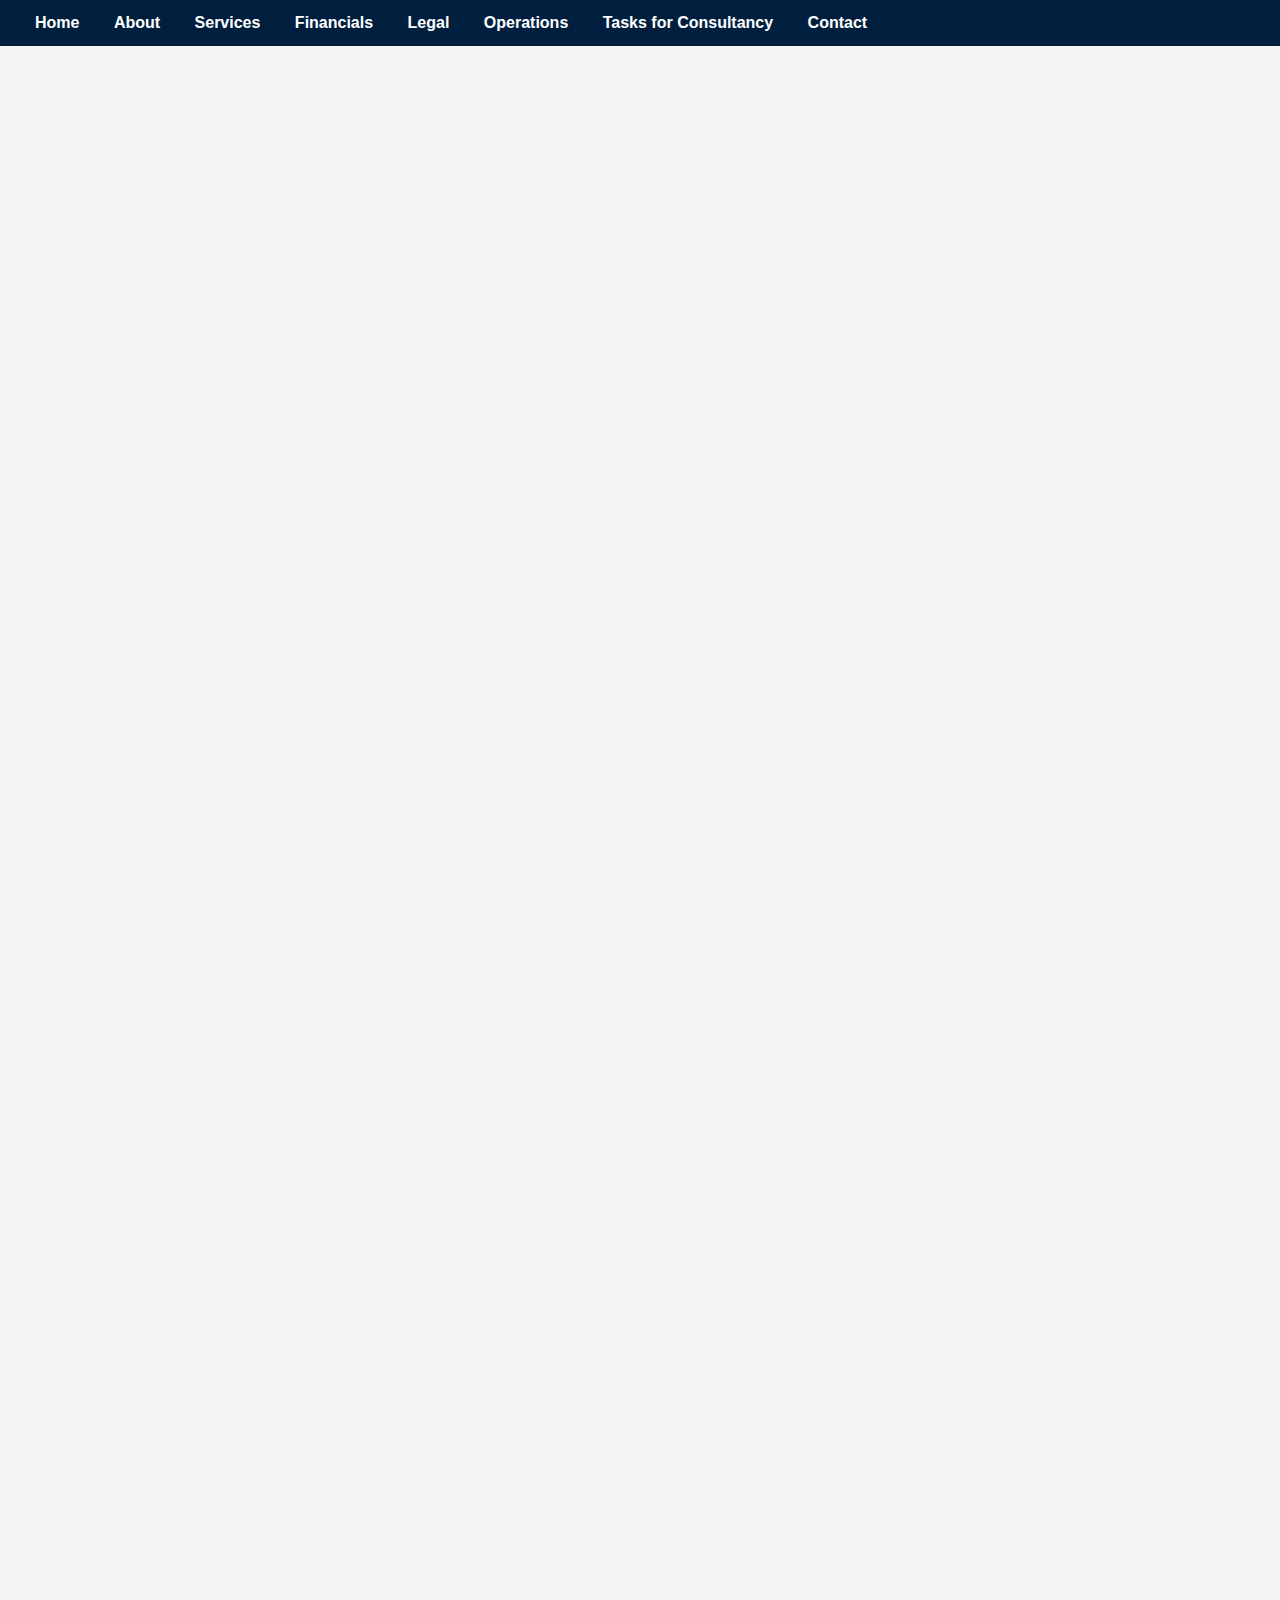
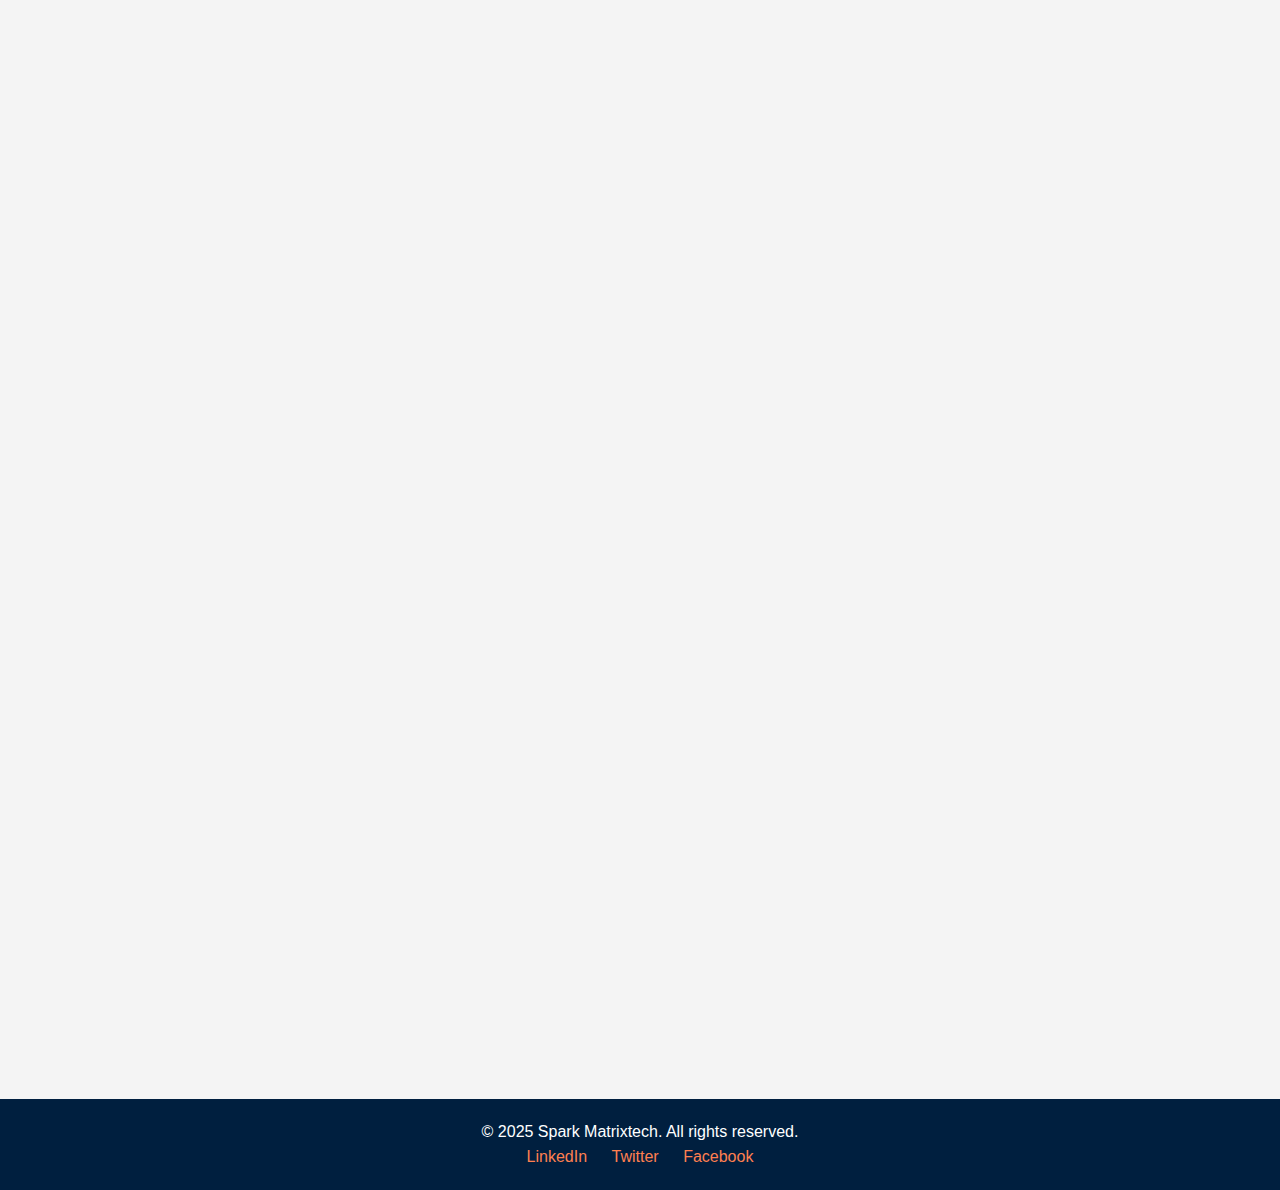
<file: tasks.html>
<!-- tasks.html -->
<!DOCTYPE html>
<html lang="en">
<head>
    <meta charset="UTF-8">
    <meta name="viewport" content="width=device-width, initial-scale=1.0">
    <title>Tasks for Consultancy - Spark Matrixtech</title>
    <meta name="description" content="Detailed tasks for CEO, US IT Recruiter, and HR Manager to effectively start and grow Spark Matrixtech in 2025.">
    <link rel="stylesheet" href="css/styles.css">
</head>
<body>
    <!-- Navigation Bar -->
    <nav class="navbar" aria-label="Main Navigation">
        <a href="index.html">Home</a>
        <div class="dropdown">
            <a href="#" aria-haspopup="true" aria-expanded="false">About</a>
            <div class="dropdown-content" role="menu">
                <a href="about.html">Business Overview</a>
                <a href="about.html#team">Team &amp; Roles</a>
                <a href="about.html#hiring">Hiring Plan</a>
            </div>
        </div>
        <div class="dropdown">
            <a href="#" aria-haspopup="true" aria-expanded="false">Services</a>
            <div class="dropdown-content" role="menu">
                <a href="services.html">Service Lines</a>
                <a href="services.html#recruitment">Recruitment Pipeline</a>
                <a href="services.html#marketing">Marketing &amp; Client Acquisition</a>
            </div>
        </div>
        <div class="dropdown">
            <a href="#" aria-haspopup="true" aria-expanded="false">Financials</a>
            <div class="dropdown-content" role="menu">
                <a href="financials.html">Financial Projections</a>
                <a href="financials.html#setup-costs">Initial Setup Costs</a>
                <a href="financials.html#financial-estimate">2025 Financial Estimate</a>
            </div>
        </div>
        <div class="dropdown">
            <a href="#" aria-haspopup="true" aria-expanded="false">Legal</a>
            <div class="dropdown-content" role="menu">
                <a href="legal.html">Legal, Compliance &amp; Taxes</a>
                <a href="legal.html#visa">Visa &amp; Immigration</a>
            </div>
        </div>
        <a href="operations.html">Operations</a>
        <a href="tasks.html">Tasks for Consultancy</a>
        <a href="contact.html">Contact</a>
    </nav>

    <!-- Main Content Section -->
    <main class="section">
        <h1>Tasks for Consultancy Working People</h1>

        <!-- Tasks for CEO -->
        <section aria-labelledby="tasks-ceo">
            <h2 id="tasks-ceo">Tasks for CEO</h2>
            <ol>
                <li>
                    <strong>Business Strategy and Setup</strong>
                    <ul>
                        <li>Finalize the company registration (LLC/Corporation).</li>
                        <li>Open a business bank account.</li>
                        <li>Develop a clear mission, vision, and value proposition for the consultancy.</li>
                        <li>Build a business plan with financial forecasts and operational strategies.</li>
                    </ul>
                </li>
                <li>
                    <strong>Vendor Network Development</strong>
                    <ul>
                        <li>Identify key vendors for C2C candidates through platforms like Benchfolks, LinkedIn, and Dice.</li>
                        <li>Approach vendors with a partnership proposal offering mutually beneficial agreements.</li>
                        <li>Maintain a database of reliable vendors based on response time, candidate quality, and compliance.</li>
                    </ul>
                </li>
                <li>
                    <strong>Client Acquisition Strategy</strong>
                    <ul>
                        <li>Attend IT and healthcare industry events to network and find potential clients.</li>
                        <li>Run LinkedIn ad campaigns targeting hiring managers and decision-makers in target industries.</li>
                        <li>Develop case studies, presentations, and marketing materials to attract clients.</li>
                    </ul>
                </li>
                <li>
                    <strong>Financial Management</strong>
                    <ul>
                        <li>Allocate an initial budget for recruitment platforms, recruiter salaries, and marketing campaigns.</li>
                        <li>Track expenses and ROI for all operations to ensure profitability.</li>
                    </ul>
                </li>
                <li>
                    <strong>Team Building</strong>
                    <ul>
                        <li>Hire a US IT recruiter to source candidates.</li>
                        <li>Recruit an HR manager to handle compliance, documentation, and employee engagement.</li>
                        <li>Provide training for team members to align with company goals.</li>
                    </ul>
                </li>
            </ol>
        </section>

        <!-- Tasks for US IT Recruiter -->
        <section aria-labelledby="tasks-recruiter">
            <h2 id="tasks-recruiter">Tasks for US IT Recruiter</h2>
            <ol>
                <li>
                    <strong>Candidate Sourcing</strong>
                    <ul>
                        <li>Use Dice, LinkedIn Recruiter, and Monster USA to identify candidates for IT, SaaS, Data Science, and Clinical Programming roles.</li>
                        <li>Build a pipeline of C2C, W2, and H1B candidates for potential positions.</li>
                        <li>Reach out to candidates with well-drafted emails and job descriptions.</li>
                    </ul>
                </li>
                <li>
                    <strong>Vendor Collaboration</strong>
                    <ul>
                        <li>Connect with vendors through Benchfolks and other similar platforms.</li>
                        <li>Verify vendor credentials and negotiate terms for C2C placements.</li>
                        <li>Regularly follow up with vendors to maintain a pipeline of available candidates.</li>
                    </ul>
                </li>
                <li>
                    <strong>Candidate Screening</strong>
                    <ul>
                        <li>Validate resumes for technical skills and visa status (C2C, H1B, W2).</li>
                        <li>Conduct initial phone screenings to assess fit for roles.</li>
                        <li>Prepare candidates for client interviews by providing job details and expectations.</li>
                    </ul>
                </li>
                <li>
                    <strong>Reporting</strong>
                    <ul>
                        <li>Provide weekly updates to the CEO on:
                            <ul>
                                <li>Number of candidates sourced, screened, and ready for submission.</li>
                                <li>Vendor response rates and quality of candidates provided.</li>
                                <li>Challenges and suggestions for improving the pipeline.</li>
                            </ul>
                        </li>
                    </ul>
                </li>
            </ol>
        </section>

        <!-- Tasks for HR Manager -->
        <section aria-labelledby="tasks-hr-manager">
            <h2 id="tasks-hr-manager">Tasks for HR Manager</h2>
            <ol>
                <li>
                    <strong>Policy and Compliance Setup</strong>
                    <ul>
                        <li>Draft employee policies for W2 hires, including payroll, healthcare benefits, and leave.</li>
                        <li>Ensure compliance with state and federal labor laws.</li>
                        <li>Establish a process for maintaining H1B and C2C documentation.</li>
                    </ul>
                </li>
                <li>
                    <strong>Onboarding Process</strong>
                    <ul>
                        <li>Create an onboarding checklist for new hires (e.g., document verification, payroll setup).</li>
                        <li>Design templates for offer letters and contracts for W2 employees and C2C contractors.</li>
                    </ul>
                </li>
                <li>
                    <strong>Vendor and Candidate Records</strong>
                    <ul>
                        <li>Maintain an organized database for vendor agreements, candidate resumes, and visa statuses.</li>
                        <li>Track important dates like H1B renewal deadlines.</li>
                    </ul>
                </li>
                <li>
                    <strong>Initial Employee Engagement</strong>
                    <ul>
                        <li>Conduct regular check-ins with the US IT recruiter to address challenges and keep morale high.</li>
                        <li>Prepare training modules or resources for new hires as the company scales.</li>
                    </ul>
                </li>
            </ol>
        </section>

        <!-- Tasks to Fetch Vendors and Get References -->
        <section aria-labelledby="tasks-vendors">
            <h2 id="tasks-vendors">Tasks to Fetch Vendors and Get References</h2>
            <ol>
                <li>
                    <strong>Vendor Sourcing</strong>
                    <ul>
                        <li>Use Benchfolks, LinkedIn, and industry forums to find active vendors specializing in IT, Data Science, and SaaS roles.</li>
                        <li>Reach out with an introductory email:
                            <ul>
                                <li>Mention your company’s specialization.</li>
                                <li>Offer a partnership for submitting candidates.</li>
                                <li>Provide clear payment terms and requirements.</li>
                            </ul>
                        </li>
                    </ul>
                </li>
                <li>
                    <strong>Building a Vendor Network</strong>
                    <ul>
                        <li>Develop a Vendor Agreement template detailing terms of engagement, submission process, and payment.</li>
                        <li>Evaluate vendors based on:
                            <ul>
                                <li>Candidate quality.</li>
                                <li>Turnaround time for submissions.</li>
                                <li>Willingness to comply with legal and financial terms.</li>
                            </ul>
                        </li>
                    </ul>
                </li>
                <li>
                    <strong>Getting References</strong>
                    <ul>
                        <li>Approach existing vendors and candidates to ask for professional references.</li>
                        <li>Join industry-specific groups on LinkedIn or forums like Reddit Staffing to gain recommendations.</li>
                        <li>Use reviews and ratings on platforms like Clutch.co for reliable vendor identification.</li>
                    </ul>
                </li>
            </ol>
        </section>

        <!-- Initial HR Tasks -->
        <section aria-labelledby="initial-hr-tasks">
            <h2 id="initial-hr-tasks">Initial HR Tasks</h2>
            <ol>
                <li>Set up payroll and benefits administration (use tools like Gusto or ADP).</li>
                <li>Draft W2 and 1099 contract templates.</li>
                <li>Create a database for tracking employee and contractor documents.</li>
                <li>Develop an initial employee handbook outlining policies and expectations.</li>
            </ol>
        </section>
    </main>

    <!-- Footer -->
    <footer class="footer" role="contentinfo">
        <p>&copy; 2025 Spark Matrixtech. All rights reserved.</p>
        <div>
            <a href="#" aria-label="LinkedIn">LinkedIn</a>
            <a href="#" aria-label="Twitter">Twitter</a>
            <a href="#" aria-label="Facebook">Facebook</a>
        </div>
    </footer>
</body>
</html>
</file>
<file: css/styles.css>
/* styles.css */

/* Reset some default browser styles */
* {
  margin: 0;
  padding: 0;
  box-sizing: border-box;
}

/* Typography */
body {
  font-family: Arial, sans-serif;
  color: #333333;
  line-height: 1.6;
  background-color: #f4f4f4;
}

/* Navigation Bar */
.navbar {
  background-color: #001f3f; /* Navy Blue */
  color: #FFFFFF;
  padding: 10px 20px;
  position: fixed;
  width: 100%;
  top: 0;
  z-index: 1000;
}

.navbar a {
  color: #FFFFFF;
  text-decoration: none;
  margin: 0 15px;
  font-weight: bold;
  transition: color 0.3s, transform 0.3s;
}

.navbar a:hover {
  color: #FF7F50; /* Coral */
  transform: scale(1.05);
}

/* Dropdown Menu */
.dropdown {
  position: relative;
  display: inline-block;
}

.dropdown-content {
  display: none;
  position: absolute;
  background-color: #FFFFFF;
  min-width: 160px;
  box-shadow: 0px 8px 16px 0px rgba(0,0,0,0.2);
  z-index: 1;
}

.dropdown-content a {
  color: #001f3f;
  padding: 12px 16px;
  text-decoration: none;
  display: block;
  transition: background-color 0.3s;
}

.dropdown-content a:hover {
  background-color: #f4f4f4;
}

.dropdown:hover .dropdown-content {
  display: block;
}

/* Header Section */
.header {
  background-color: #001f3f;
  color: #FFFFFF;
  padding: 100px 20px 60px 20px;
  text-align: center;
}

.header h1 {
  font-size: 2.5em;
  margin-bottom: 20px;
}

.header p {
  font-size: 1.2em;
}

/* Main Content Sections */
.section {
  padding: 60px 20px;
  background-color: #FFFFFF;
  margin-top: 20px;
}

.section:nth-child(even) {
  background-color: #f4f4f4;
}

.section h2 {
  color: #001f3f;
  margin-bottom: 20px;
  font-size: 2em;
}

.section p, .section ul, .section table {
  margin-bottom: 20px;
}

.section ul {
  list-style-type: disc;
  padding-left: 20px;
}

.section table {
  width: 100%;
  border-collapse: collapse;
}

.section table, .section th, .section td {
  border: 1px solid #dddddd;
}

.section th, .section td {
  padding: 12px;
  text-align: left;
}

.section th {
  background-color: #001f3f;
  color: #FFFFFF;
}

.section img {
  max-width: 100%;
  height: auto;
}

/* Contact Form */
.contact-form {
  display: flex;
  flex-direction: column;
}

.contact-form label {
  margin-bottom: 5px;
  font-weight: bold;
}

.contact-form input, .contact-form textarea {
  padding: 10px;
  margin-bottom: 15px;
  border: 1px solid #cccccc;
  border-radius: 4px;
  font-family: Arial, sans-serif;
}

.contact-form button {
  padding: 10px;
  background-color: #FF7F50; /* Coral */
  color: #FFFFFF;
  border: none;
  border-radius: 4px;
  cursor: pointer;
  transition: background-color 0.3s, box-shadow 0.3s;
}

.contact-form button:hover {
  background-color: #e67348;
  box-shadow: 0px 4px 8px rgba(0,0,0,0.2);
}

/* Footer */
.footer {
  background-color: #001f3f;
  color: #FFFFFF;
  text-align: center;
  padding: 20px;
  margin-top: 40px;
}

.footer a {
  color: #FF7F50;
  text-decoration: none;
  margin: 0 10px;
  transition: color 0.3s;
}

.footer a:hover {
  color: #FFFFFF;
}

/* Responsive Design */
@media (max-width: 768px) {
  .navbar a {
      display: block;
      margin: 10px 0;
  }

  .header {
      padding: 80px 10px 40px 10px;
  }

  .section {
      padding: 40px 10px;
  }
}

/* Smooth Scrolling */
html {
  scroll-behavior: smooth;
}


/* Fade-in Animation */
@keyframes fadeIn {
  from { opacity: 0; }
  to { opacity: 1; }
}

.section {
  opacity: 0;
  animation: fadeIn 1s forwards;
  animation-delay: 0.5s;
}

.section:nth-child(even) {
  animation-delay: 1s;
}
</file>
